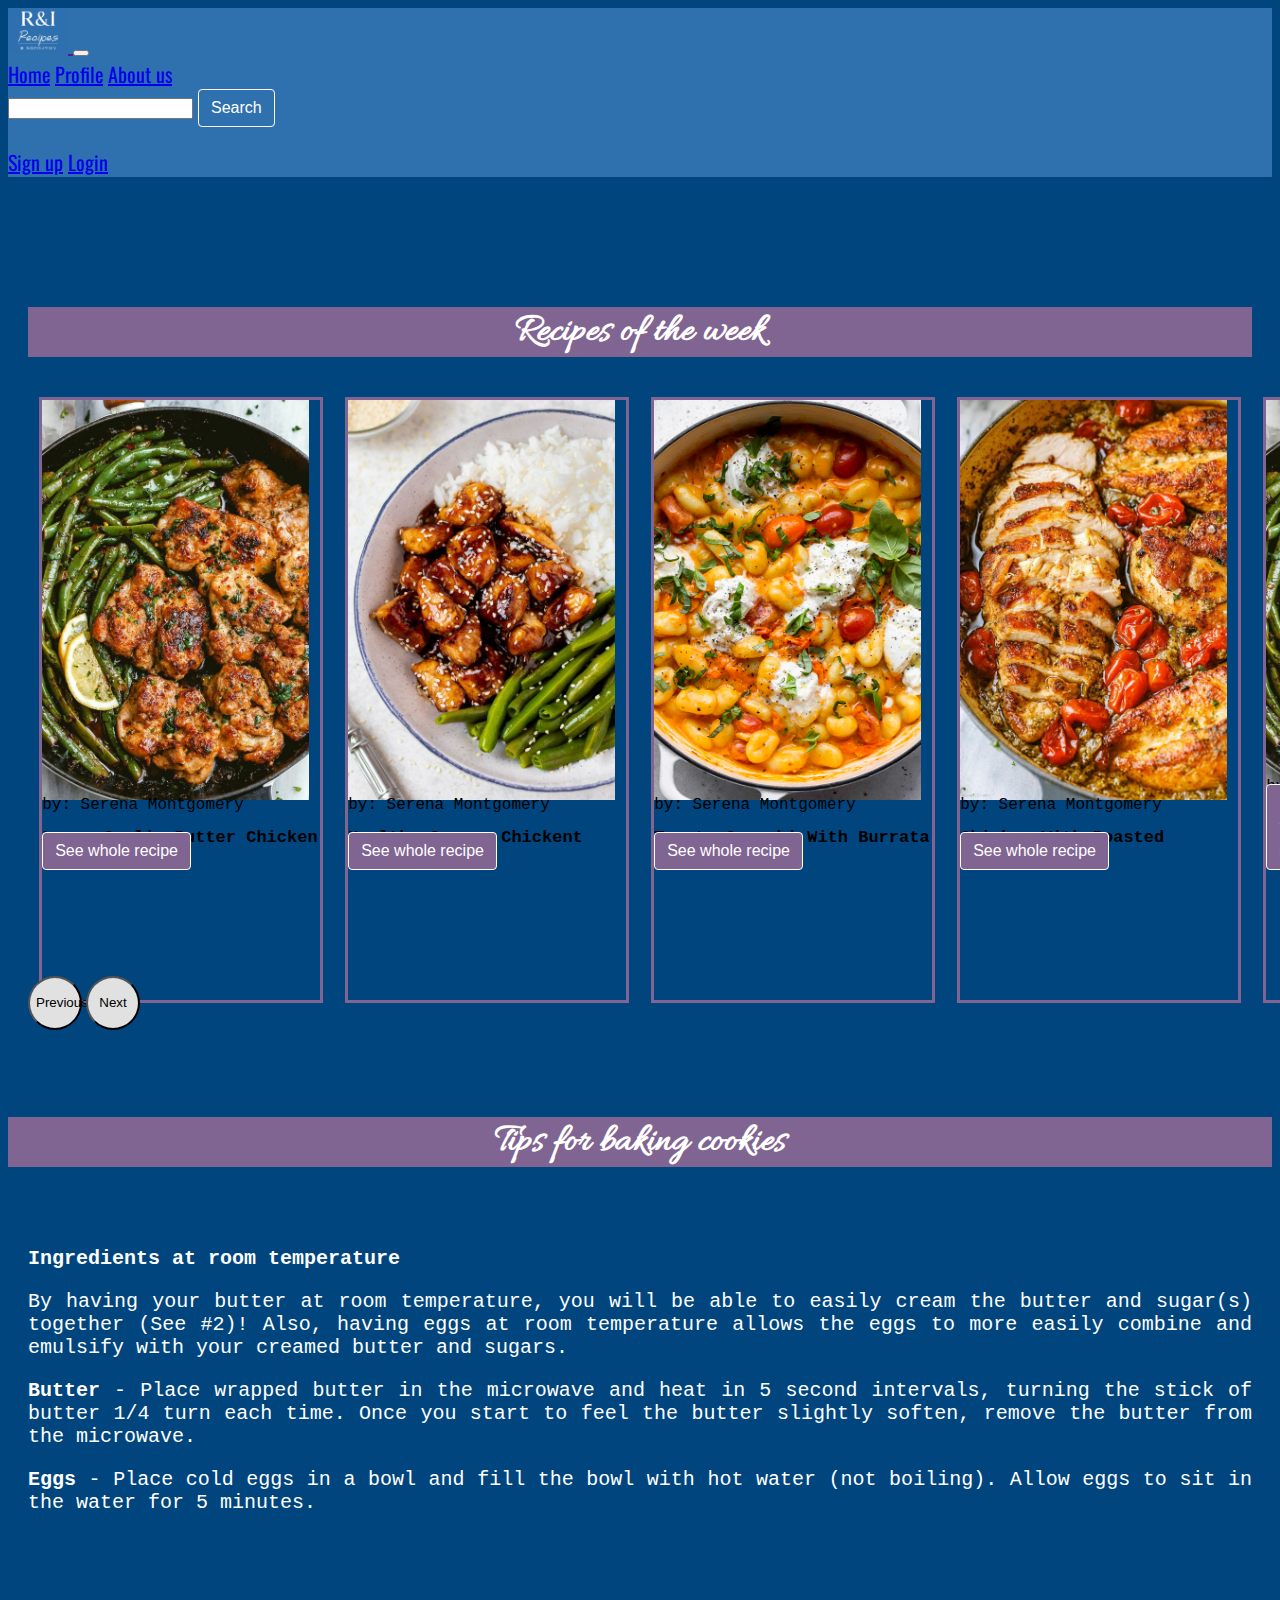
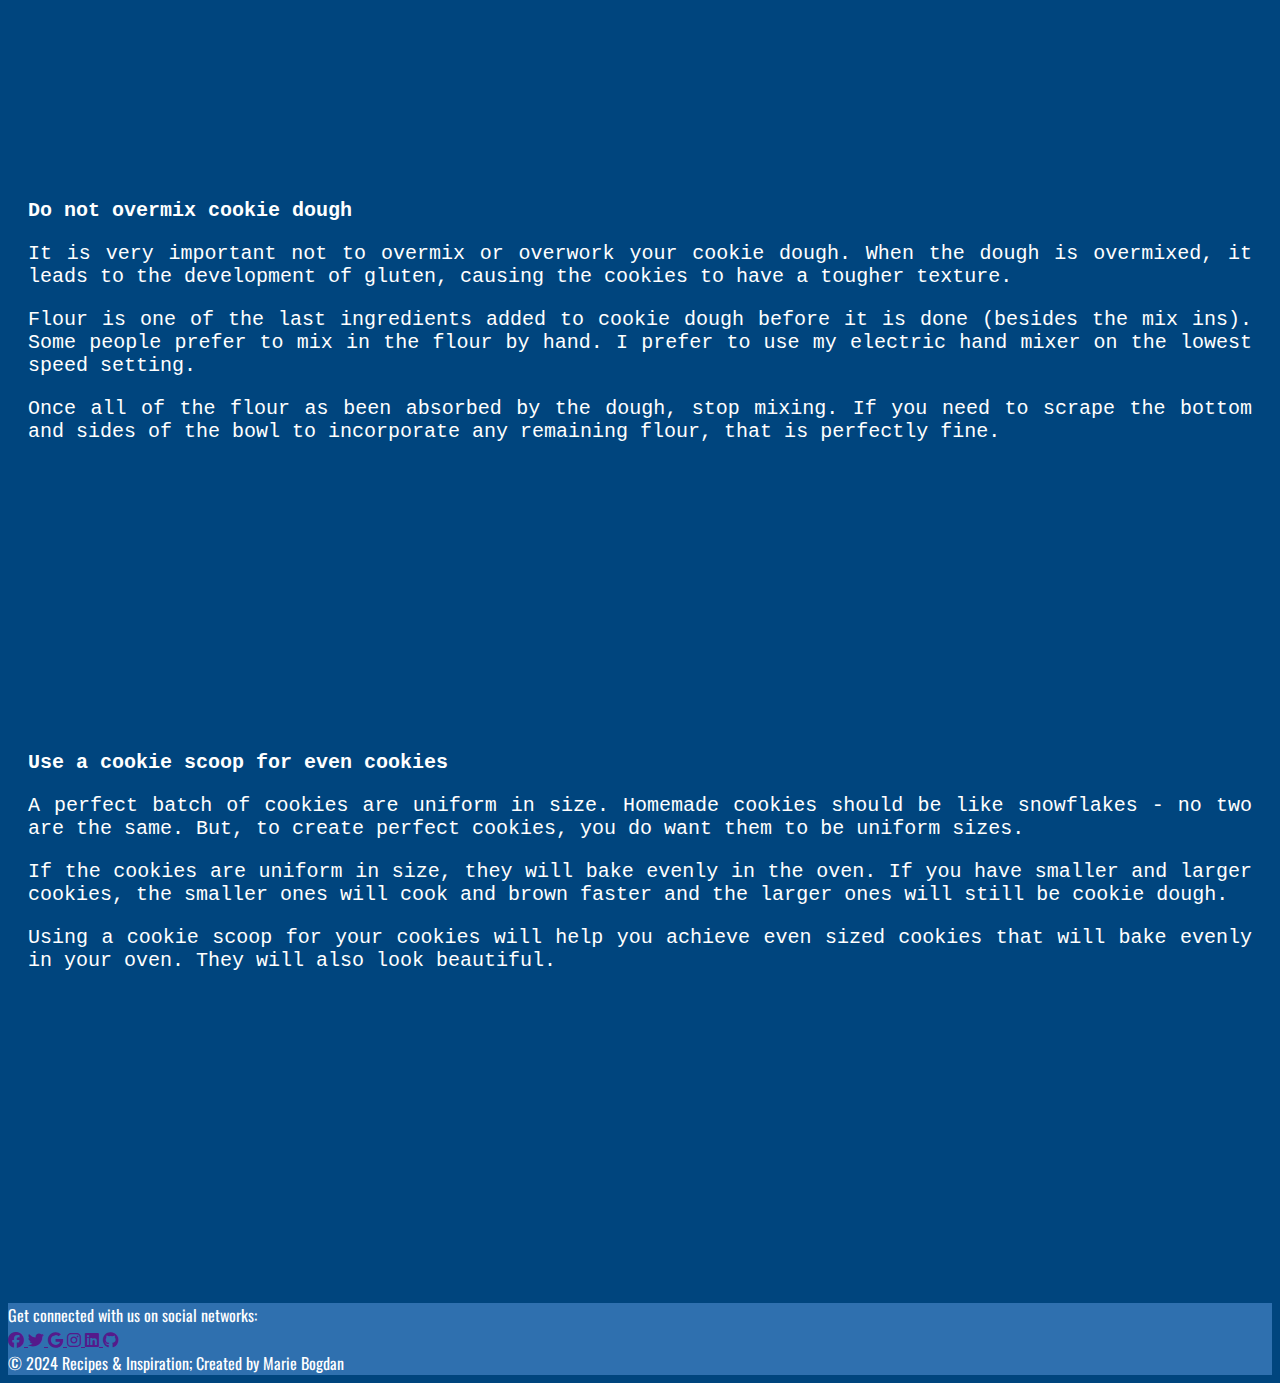
<file: index.html>
<!DOCTYPE html5>
<html lang="en">

<head>
    <meta charset="utf-8">
    <meta name="viewport" content="width=device-width, initial-scale=1">
    <title>Home</title>
    <link href="https://cdn.jsdelivr.net/npm/bootstrap@5.0.2/dist/css/bootstrap.min.css" rel="stylesheet"
        integrity="sha384-EVSTQN3/azprG1Anm3QDgpJLIm9Nao0Yz1ztcQTwFspd3yD65VohhpuuCOmLASjC" crossorigin="anonymous">
    <link href='https://fonts.googleapis.com/css?family=Oswald' rel='stylesheet'>
    <link href='https://fonts.googleapis.com/css?family=Allura' rel='stylesheet'>
    <link rel="stylesheet" href="https://cdnjs.cloudflare.com/ajax/libs/font-awesome/6.4.2/css/all.min.css" />
    
    <link rel="stylesheet" href="styles/index.css">
    
</head>

<body>
   
    <div class="m-4">
        <nav class="navbar fixed-top  navbar-expand-lg navbar-dark pt-0.7 pb-1" id="navbar">
            <div class="container-fluid">
                <a href="" class="navbar-brand">
                    <img src="images/logo2.jpg" alt="Avatar Logo" style="width:60px;" class="rounded-pill">
                </a>
                <button type="button" class="navbar-toggler" data-bs-toggle="collapse" data-bs-target="#navbarCollapse">
                    <span class="navbar-toggler-icon"></span>
                </button>
                <div class="collapse navbar-collapse justify-content-between" id="navbarCollapse">
                    <div class="navbar-nav">
                        <a href="index.html" class="nav-item nav-link active">Home</a>
                        <a href="profile.html" class="nav-item nav-link">Profile</a>
                        <a href="About.html" class="nav-item nav-link">About us</a>
                    </div>
                    <form class="d-flex">
                        <div class="input-group">
                            <input id="searchForm" class="form-control mr-sm-2" type="search" placeholder="" aria-label="Search">
                            <button class="btn btn-outline my-2 my-sm-0" type="submit">Search</button>
                            <ul id="searchHelper" style="display: none;"></ul>
                        </div>
                    </form>
                    <div class="navbar-nav">
                        <a href="register.html" class="nav-item nav-link">Sign up</a>
                        <a href="login.html" class="nav-item nav-link">Login</a>
                    </div>
                </div>
            </div>
        </nav>

        <div class="carousel-section">
            <h3 id="p1">Recipes of the week</h3>
           

            <div id="carouselControls" class="carousel">
                <div class="carousel-inner">
                    <div class="carousel-item active">
                        <div class="card">
                            <div class="img-wrapper"><img src="images/1.jpg" class="d-block w-100" alt="Recipe image"> </div>
                            <div class="card-body">
                                <h5 class="card-title">Lemon Garlic Butter Chicken</h5>
                                <p class="card-text">by: Serena Montgomery</p>
                                <button class="btn">See whole recipe</button>
                            </div>
                        </div>
                    </div>
                    <div class="carousel-item">
                        <div class="card">
                            <div class="img-wrapper"><img src="images/2.jpg" class="d-block w-100" alt="Recipe image"> </div>
                            <div class="card-body">
                                <h5 class="card-title">Healthy Sesame Chickent</h5>
                                <p class="card-text">by: Serena Montgomery</p>
                                <button class="btn">See whole recipe</button>
                            </div>
                        </div>
                    </div>
                    <div class="carousel-item">
                        <div class="card">
                            <div class="img-wrapper"><img src="images/3.jpg" class="d-block w-100" alt="Recipe image"> </div>
                            <div class="card-body">
                                <h5 class="card-title">Tomato gnocchi with burrata</h5>
                                <p class="card-text">by: Serena Montgomery</p>
                                <button class="btn">See whole recipe</button>
                            </div>
                        </div>
                    </div>
                    <div class="carousel-item">
                        <div class="card">
                            <div class="img-wrapper"><img src="images/4.jpg" class="d-block w-100" alt="Recipe image"> </div>
                            <div class="card-body">
                                <h5 class="card-title">Chicken with Roasted Tomatoes</h5>
                                <p class="card-text">by: Serena Montgomery</p>
                                <button class="btn">See whole recipe</button>
                            </div>
                        </div>
                    </div>
                    <div class="carousel-item">
                        <div class="card">
                            <div class="img-wrapper"><img src="images/1.jpg" class="d-block w-100" alt="Recipe image"> </div>
                            <div class="card-body">
                                <h5 class="card-title">Chicken with Roasted Tomatoes</h5>
                                <p class="card-text">by: Serena Montgomery</p>
                                <button class="btn">See whole recipe</button>
                            </div>
                        </div>
                    </div>
                    <div class="carousel-item">
                        <div class="card">
                            <div class="img-wrapper"><img src="images/2.jpg" class="d-block w-100" alt="Recipe image"> </div>
                            <div class="card-body">
                                <h5 class="card-title">Healthy Sesame Chicken</h5>
                                <p class="card-text">by: Serena Montgomery</p>
                                <button class="btn">See whole recipe</button>
                            </div>
                        </div>
                    </div>
                    <div class="carousel-item">
                        <div class="card">
                            <div class="img-wrapper"><img src="images/3.jpg" class="d-block w-100" alt="Recipe image"> </div>
                            <div class="card-body">
                                <h5 class="card-title">Tomato gnocchi with burrata</h5>
                                <p class="card-text">by: Serena Montgomery</p>
                                <button class="btn">See whole recipe</button>
                            </div>
                        </div>
                    </div>
                    <div class="carousel-item">
                        <div class="card">
                            <div class="img-wrapper"><img src="images/4.jpg" class="d-block w-100" alt="Recipe image"> </div>
                            <div class="card-body">
                                <h5 class="card-title">Chicken with Roasted Tomatoes</h5>
                                <p class="card-text">by: Serena Montgomery</p>
                                <button class="btn">See whole recipe</button>
                            </div>
                        </div>
                    </div>
                </div>
                <button class="carousel-control-prev" type="button" data-bs-target="#carouselControls"
                    data-bs-slide="prev">
                    <span class="carousel-control-prev-icon" aria-hidden="true"></span>
                    <span class="visually-hidden">Previous</span>
                </button>
                <button class="carousel-control-next" type="button" data-bs-target="#carouselControls"
                    data-bs-slide="next">
                    <span class="carousel-control-next-icon" aria-hidden="true"></span>
                    <span class="visually-hidden">Next</span>
                </button>
            </div>
        </div>

        <div class="tips-section">
            <h3>Tips for baking cookies</h3>
            <div class="row justify-content-center">
                <div class="col-md-6">
                    <div class="image-wrapper">
                        <img src="images/tip1.jpg" alt="Tip image">
                    </div>
                </div>

                <div class="col-md-6">
                    <div clas="text">
                        <p><strong>Ingredients at room temperature</strong></p>

                        <p> By having your butter at room temperature, you will be able to easily cream the butter and
                            sugar(s) together (See #2)! Also, having eggs at room temperature allows the eggs to more
                            easily
                            combine and emulsify with your creamed butter and sugars.
                        </p>
                        <p> <strong>Butter</strong> - Place wrapped butter in the microwave and heat in 5 second
                            intervals,
                            turning the stick
                            of butter 1/4 turn each time. Once you start to feel the butter slightly soften, remove the
                            butter from the microwave.
                        </p>
                        <p> <strong>Eggs</strong> - Place cold eggs in a bowl and fill the bowl with hot water (not
                            boiling). Allow eggs to
                            sit in the water for 5 minutes.
                        </p>
                    </div>
                </div>
            </div>

            <div class="row justify-content-center">
                <div class="col-md-6">
                    <div class="image-wrapper">
                        <img src="images/tip2.jpg" alt="Tip image">
                    </div>
                </div>

                <div class="col-md-6">
                    <div clas="text">
                        <p><strong>Do not overmix cookie dough</strong></p>
                        <p>It is very important not to overmix or overwork your cookie dough. When the dough is
                            overmixed,
                            it leads to the development of gluten, causing the cookies to have a tougher texture.</p>
                        <p>Flour is one of the last ingredients added to cookie dough before it is done (besides the mix
                            ins). Some people prefer to mix in the flour by hand. I prefer to use my electric hand mixer
                            on
                            the lowest speed setting.</p>
                        <p>Once all of the flour as been absorbed by the dough, stop mixing. If you need to scrape the
                            bottom and sides of the bowl to incorporate any remaining flour, that is perfectly fine.</p>
                    </div>

                </div>
            </div>

            <div class="row justify-content-center">
                <div class="col-md-6">
                    <div class="image-wrapper">
                        <img src="images/tip3.jpg" alt="Tip image">
                    </div>
                </div>

                <div class="col-md-6">
                    <div clas="text">
                        <p><strong>Use a cookie scoop for even cookies</strong></p>
                        <p>A perfect batch of cookies are uniform in size. Homemade cookies should be like snowflakes -
                            no two are the same. But, to create perfect cookies, you do want them to be uniform sizes.
                        </p>
                        <p>If the cookies are uniform in size, they will bake evenly in the oven. If you have smaller
                            and larger cookies, the smaller ones will cook and brown faster and the larger ones will
                            still be cookie dough.</p>
                        <p>Using a cookie scoop for your cookies will help you achieve even sized cookies that will bake
                            evenly in your oven. They will also look beautiful.</p>

                    </div>
                </div>
            </div>

        </div>
    </div>


    <footer>
        <section class="d-flex justify-content-center justify-content-lg-between p-3 border-bottom">

            <div class="me-5 d-none d-lg-block">
                <span>Get connected with us on social networks:</span>
            </div>

            <div>
                <a href="" class="me-4 text-reset">
                    <i class="fab fa-facebook"></i>
                </a>
                <a href="" class="me-4 text-reset">
                    <i class="fab fa-twitter"></i>
                </a>
                <a href="" class="me-4 text-reset">
                    <i class="fab fa-google"></i>
                </a>
                <a href="" class="me-4 text-reset">
                    <i class="fab fa-instagram"></i>
                </a>
                <a href="" class="me-4 text-reset">
                    <i class="fab fa-linkedin"></i>
                </a>
                <a href="" class="me-4 text-reset">
                    <i class="fab fa-github"></i>

                </a>
            </div>
        </section>
        <div class="text-center p-3">
            © 2024 Recipes & Inspiration; Created by Marie Bogdan
        </div>
    </footer>
    <script src="https://cdn.jsdelivr.net/npm/bootstrap@5.0.2/dist/js/bootstrap.bundle.min.js"
        integrity="sha384-MrcW6ZMFYlzcLA8Nl+NtUVF0sA7MsXsP1UyJoMp4YLEuNSfAP+JcXn/tWtIaxVXM"
        crossorigin="anonymous"></script>
    
    <script type="module" src="js/controller/CarouselController.js"></script>
    <script type="module" src="js/controller/NavBarController.js"></script>
    <script>
        window.onload = function() {
            window.NavBarController.init();
        }
    </script>
</body>

</html>
</file>
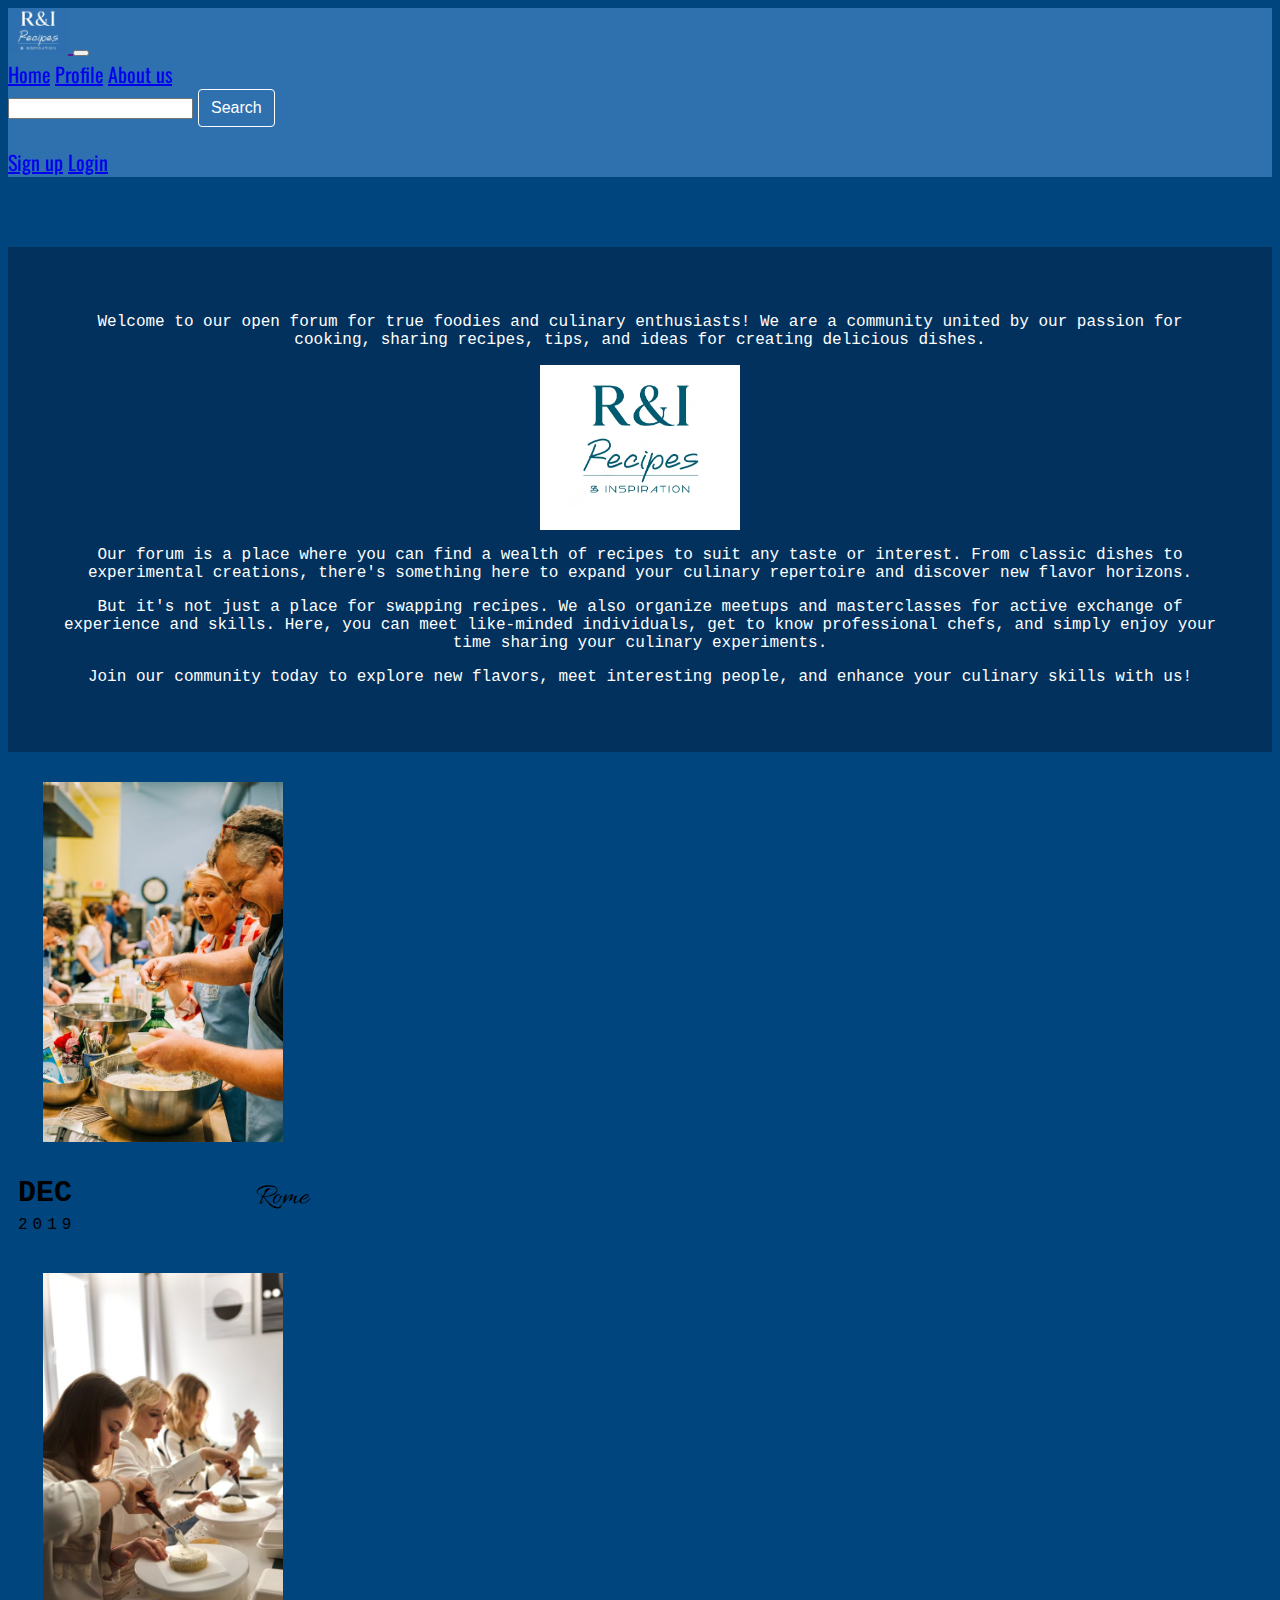
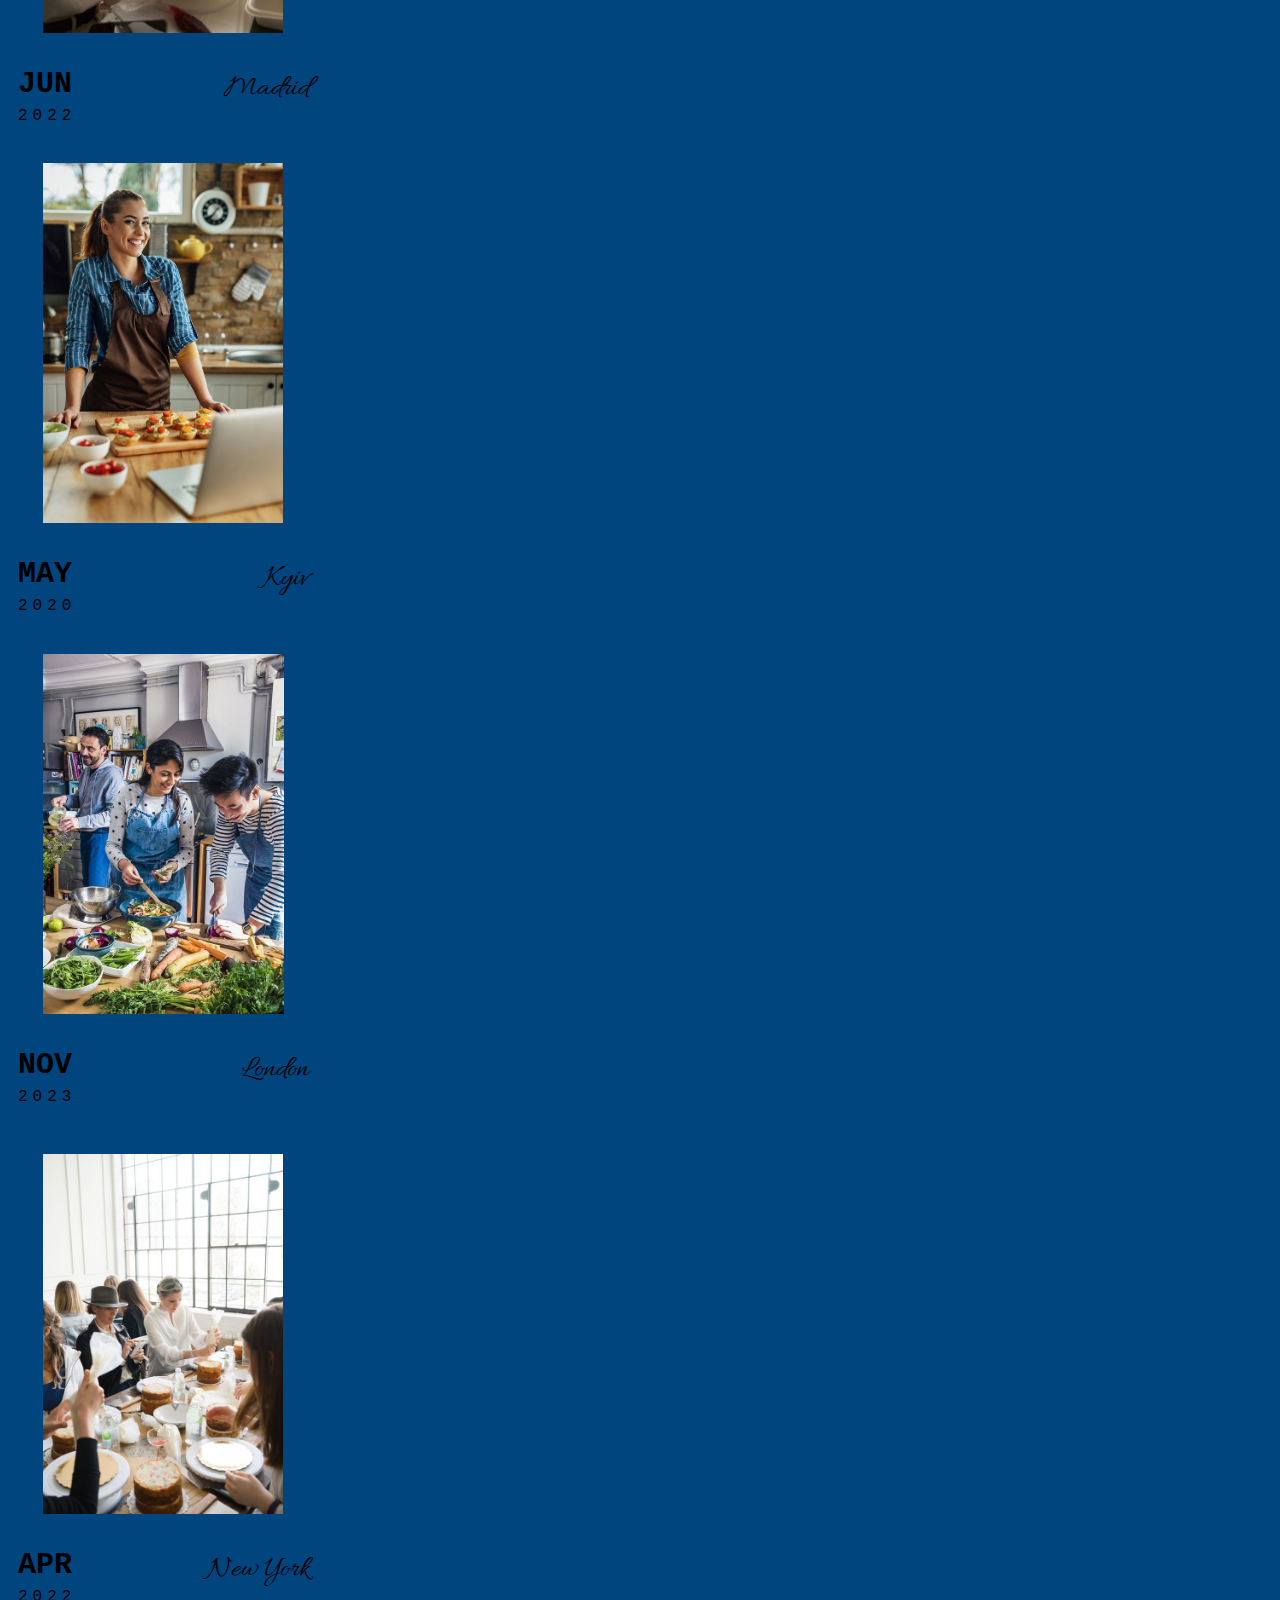
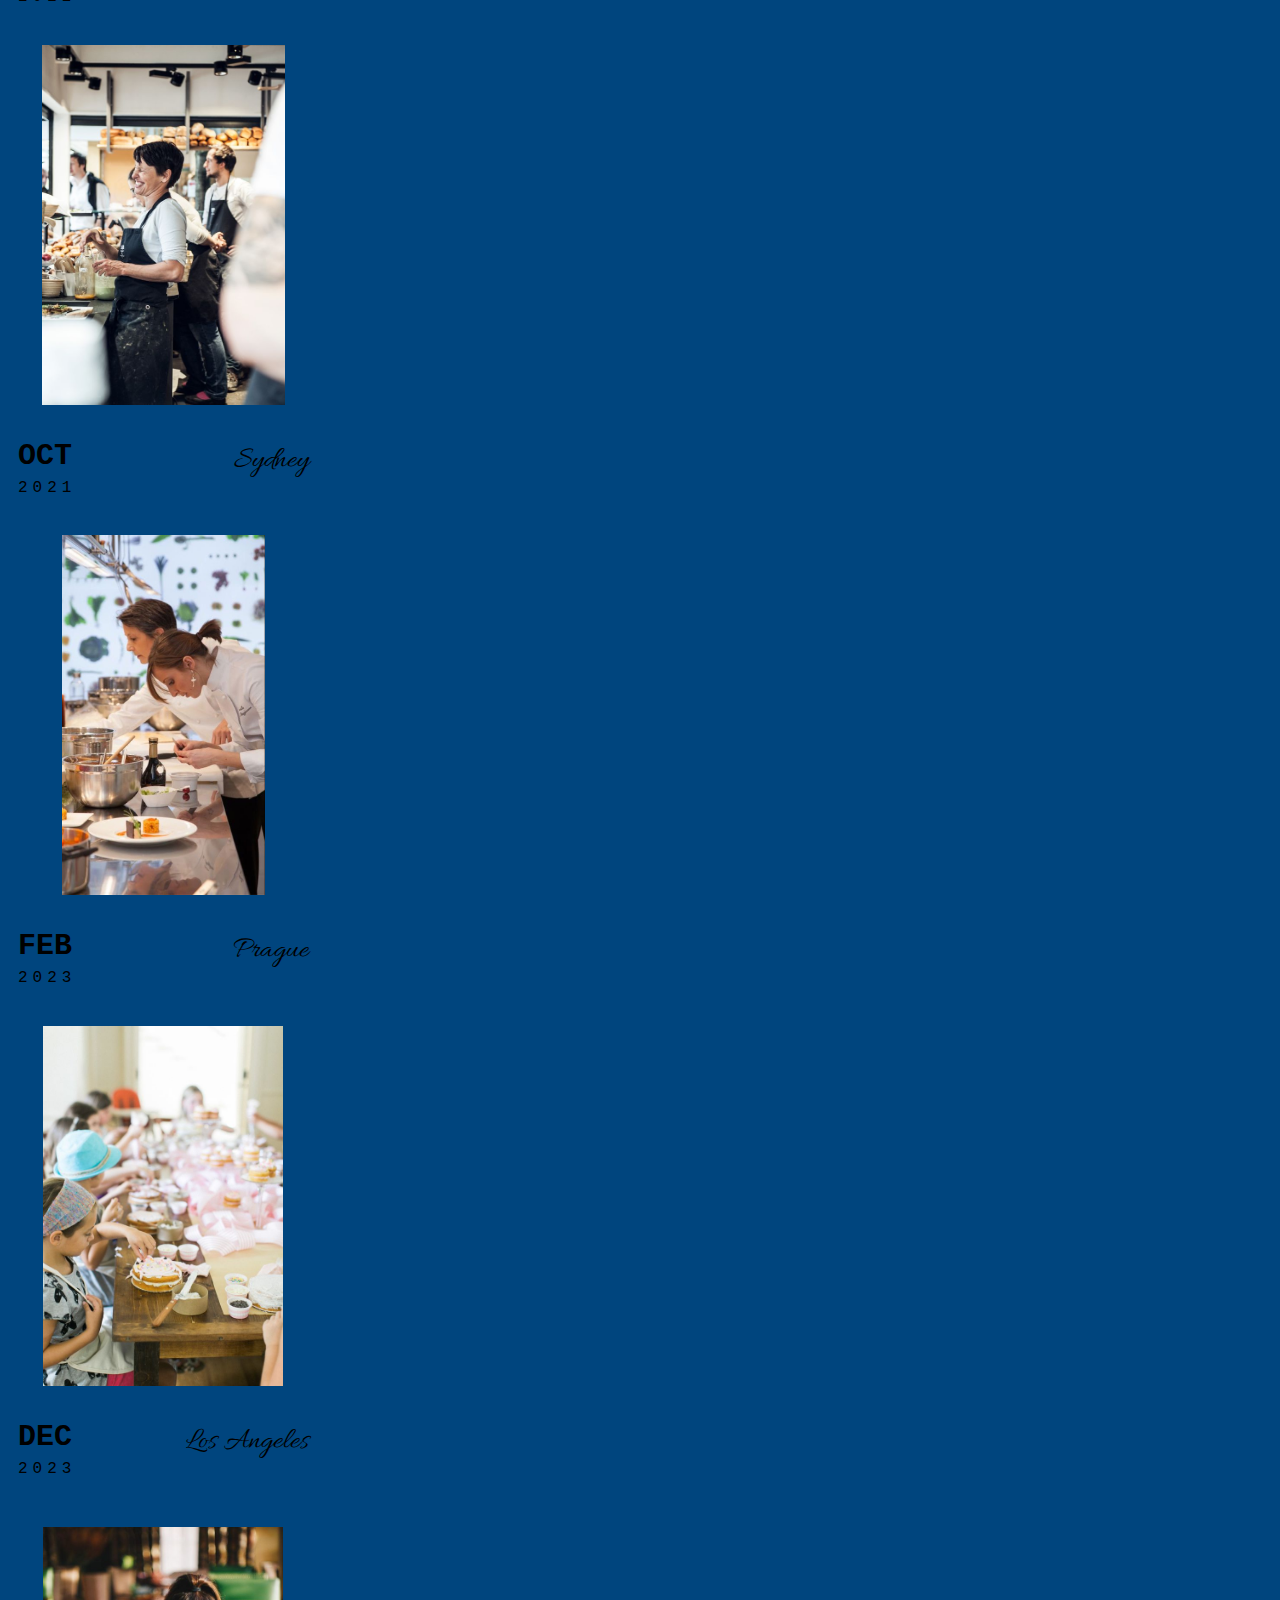
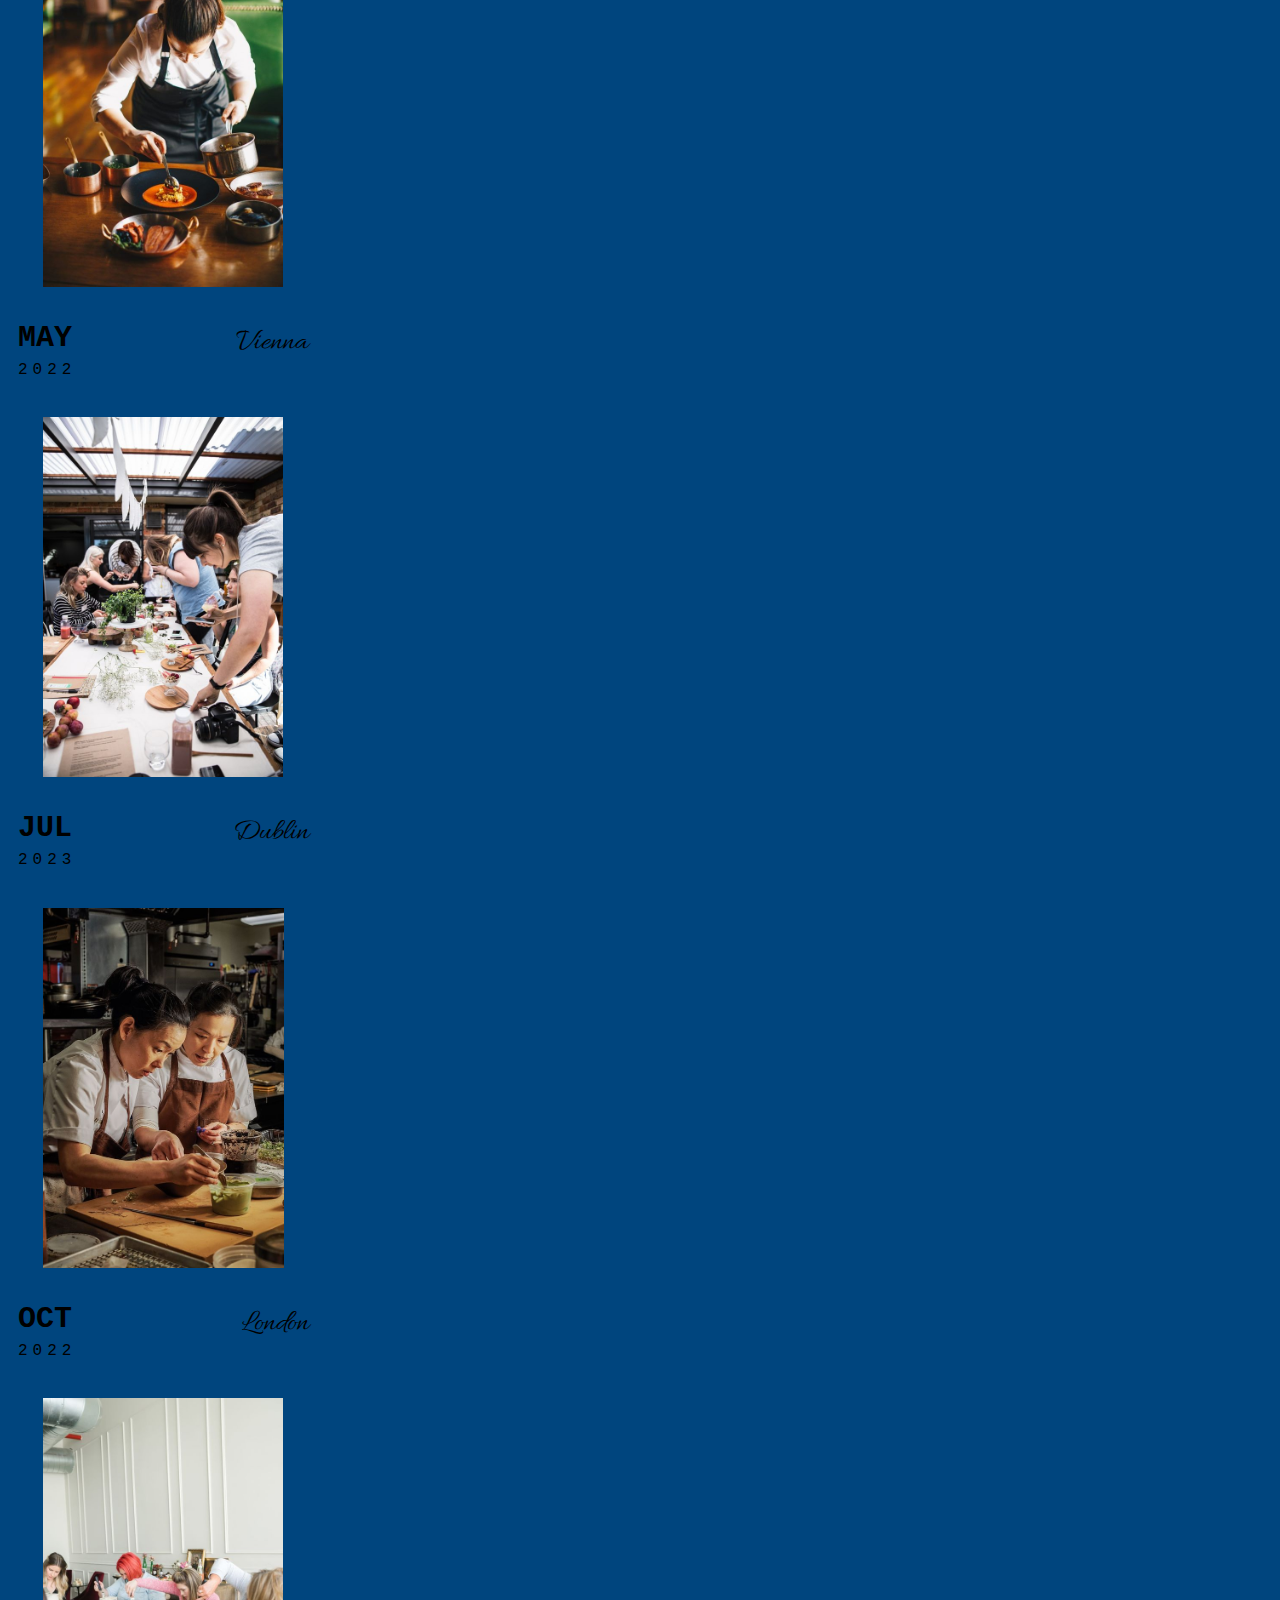
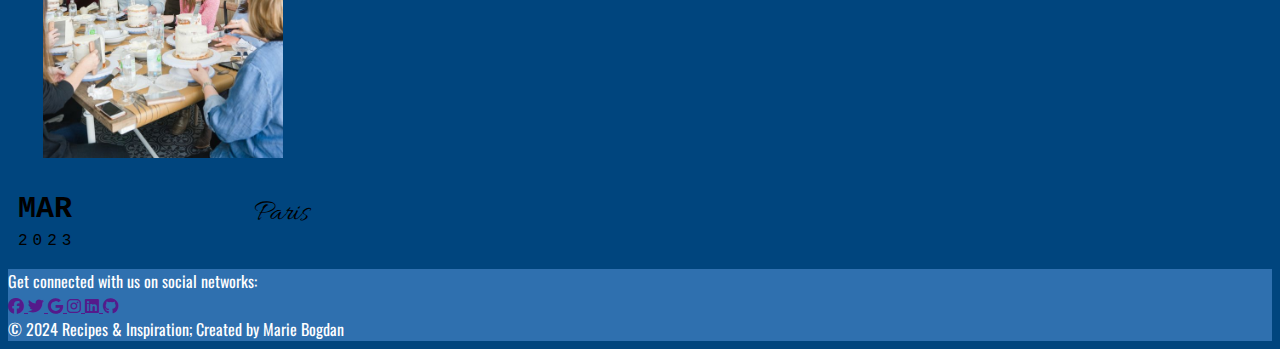
<file: About.html>
<!DOCTYPE html5>
<html  lang="en">
<head>
    <meta charset="utf-8">
    <meta name="viewport" content="width=device-width, initial-scale=1">
    <title>About us</title>
    <link href="https://cdn.jsdelivr.net/npm/bootstrap@5.0.2/dist/css/bootstrap.min.css" rel="stylesheet" 
    integrity="sha384-EVSTQN3/azprG1Anm3QDgpJLIm9Nao0Yz1ztcQTwFspd3yD65VohhpuuCOmLASjC" crossorigin="anonymous">
    <link href='https://fonts.googleapis.com/css?family=Allura' rel='stylesheet'>
    <link href='https://fonts.googleapis.com/css?family=Oswald' rel='stylesheet'>
    
    <link rel="stylesheet" href="https://cdnjs.cloudflare.com/ajax/libs/font-awesome/6.4.2/css/all.min.css"/>
    <link rel="stylesheet" href="styles/about.css">
</head>
<body>
    <div class="m-4">
        <nav class="navbar fixed-top  navbar-expand-lg navbar-dark pt-0.7 pb-1" id="navbar">
            <div class="container-fluid">
                <a href="" class="navbar-brand">
                    <img src="images/logo2.jpg" alt="Avatar Logo" style="width:60px;" class="rounded-pill"> 
                </a>
                <button type="button" class="navbar-toggler" data-bs-toggle="collapse" data-bs-target="#navbarCollapse">
                    <span class="navbar-toggler-icon"></span>
                </button>
                <div class="collapse navbar-collapse justify-content-between" id="navbarCollapse">
                    <div class="navbar-nav">
                        <a href="index.html" class="nav-item nav-link">Home</a>
                        <a href="profile.html" class="nav-item nav-link">Profile</a>
                        <a href="About.html" class="nav-item nav-link active">About us</a>
                    </div>
                    <form class="d-flex">
                        <div class="input-group">                    
                            <input class="form-control mr-sm-2" type="search" placeholder="" aria-label="Search">
                            <button class="btn btn-outline my-2 my-sm-0" type="submit">Search</button>
                        </div>
                    </form>
                    <div class="navbar-nav">
                        <a href="register.html" class="nav-item nav-link">Sign up</a>
                        <a href="login.html" class="nav-item nav-link">Login</a>
                    </div>
                </div>            
            </div>        
        </nav>
    </div>
    <div class="about-section">
        <p>Welcome to our open forum for true foodies and culinary enthusiasts! We are a community united by our passion for cooking, 
            sharing recipes, tips, and ideas for creating delicious dishes.</p>
        <img src="images/logo1.png" alt="Avatar Logo" style="width:200px;" class="rounded-pill"> 

        <p>Our forum is a place where you can find a wealth of recipes to suit any taste or interest. From classic dishes to 
            experimental creations, there's something here to expand your culinary repertoire and discover new flavor horizons.</p>
            
        <p>But it's not just a place for swapping recipes. We also organize meetups and masterclasses for active exchange of experience 
            and skills. Here, you can meet like-minded individuals, get to know professional chefs, and simply enjoy your time sharing 
            your culinary experiments.</p>
            
        <p>Join our community today to explore new flavors, meet interesting people, and enhance your culinary skills with us!</p>
    </div>
    <div class="container">
        <div class="row justify-content-center">
            <div class="card">
                <div class="img-wrapper"><img src="images/about1.jpg" class="d-block w-100" alt="Ivent image"> </div>
                <div class="card-body">
                    <div class="left">
                        <p class="a">Dec</p>
                        <p class="b">2019</p>
                    </div>                    
                    <p class="c">Rome</p>
                </div>
            </div>
            <div class="card">
                <div class="img-wrapper"><img src="images/about2.jpg" class="d-block w-100" alt="Ivent image"> </div>
                <div class="card-body">
                    <div class="left">
                        <p class="a">Jun</p>
                        <p class="b">2022</p>
                    </div>                    
                    <p class="c">Madrid</p>
                </div>
            </div>
            <div class="card">
                <div class="img-wrapper"><img src="images/about3.jpg" class="d-block w-100" alt="Ivent image"> </div>
                <div class="card-body">
                    <div class="left">
                        <p class="a">May</p>
                        <p class="b">2020</p>
                    </div>                    
                    <p class="c">Kyiv</p>
                </div>
            </div>   
            <div class="card">
                <div class="img-wrapper"><img src="images/about4.jpg" class="d-block w-100" alt="Ivent image"> </div>
                <div class="card-body">
                    <div class="left">
                        <p class="a">Nov</p>
                        <p class="b">2023</p>
                    </div>                    
                    <p class="c">London</p>
                </div>
            </div>            
        </div>
        <div class="row justify-content-center">
            <div class="card">
                <div class="img-wrapper"><img src="images/about5.jpg" class="d-block w-100" alt="Ivent image"> </div>
                <div class="card-body">
                    <div class="left">
                        <p class="a">Apr</p>
                        <p class="b">2022</p>
                    </div>                    
                    <p class="c">New York</p>
                </div>
            </div>
            <div class="card">
                <div class="img-wrapper"><img src="images/about6.jpg" class="d-block w-100" alt="Ivent image"> </div>
                <div class="card-body">
                    <div class="left">
                        <p class="a">Oct</p>
                        <p class="b">2021</p>
                    </div>                    
                    <p class="c">Sydney</p>
                </div>
            </div>
            <div class="card">
                <div class="img-wrapper"><img src="images/about7.jpg" class="d-block w-100" alt="Ivent image"> </div>
                <div class="card-body">
                    <div class="left">
                        <p class="a">Feb</p>
                        <p class="b">2023</p>
                    </div>                    
                    <p class="c">Prague</p>
                </div>
            </div>   
            <div class="card">
                <div class="img-wrapper"><img src="images/about8.jpg" class="d-block w-100" alt="Ivent image"> </div>
                <div class="card-body">
                    <div class="left">
                        <p class="a">Dec</p>
                        <p class="b">2023</p>
                    </div>                    
                    <p class="c">Los Angeles</p>
                </div>
            </div>          
        </div>
        <div class="row justify-content-center">
            <div class="card">
                <div class="img-wrapper"><img src="images/about9.jpg" class="d-block w-100" alt="Ivent image"> </div>
                <div class="card-body">
                    <div class="left">
                        <p class="a">May</p>
                        <p class="b">2022</p>
                    </div>                    
                    <p class="c">Vienna</p>
                </div>
            </div>
            <div class="card">
                <div class="img-wrapper"><img src="images/about10.jpg" class="d-block w-100" alt="Ivent image"> </div>
                <div class="card-body">
                    <div class="left">
                        <p class="a">Jul</p>
                        <p class="b">2023</p>
                    </div>                    
                    <p class="c">Dublin</p>
                </div>
            </div>
            <div class="card">
                <div class="img-wrapper"><img src="images/about11.jpg" class="d-block w-100" alt="Ivent image"> </div>
                <div class="card-body">
                    <div class="left">
                        <p class="a">Oct</p>
                        <p class="b">2022</p>
                    </div>                    
                    <p class="c">London</p>
                </div>
            </div>  
            <div class="card">
                <div class="img-wrapper"><img src="images/about12.jpg" class="d-block w-100" alt="Ivent image"> </div>
                <div class="card-body">
                    <div class="left">
                        <p class="a">Mar</p>
                        <p class="b">2023</p>
                    </div>                    
                    <p class="c">Paris</p>
                </div>
            </div>           
        </div>
    </div>
    <footer>
        <section class="d-flex justify-content-center justify-content-lg-between p-3 border-bottom">

            <div class="me-5 d-none d-lg-block">
              <span>Get connected with us on social networks:</span>
            </div>

            <div>
              <a href="" class="me-4 text-reset">
                <i class="fab fa-facebook"></i>
              </a>
              <a href="" class="me-4 text-reset">
                <i class="fab fa-twitter"></i>
              </a>
              <a href="" class="me-4 text-reset">
                <i class="fab fa-google"></i>
              </a>
              <a href="" class="me-4 text-reset">
                <i class="fab fa-instagram"></i>
              </a>
              <a href="" class="me-4 text-reset">
                <i class="fab fa-linkedin"></i>
              </a>
              <a href="" class="me-4 text-reset">
                <i class="fab fa-github"></i>
                
              </a>
            </div>
          </section>
        <div class="text-center p-3">
          © 2024 Recipes & Inspiration; Created by Marie Bogdan
        </div>
    </footer>
    <script src="https://cdn.jsdelivr.net/npm/bootstrap@5.0.2/dist/js/bootstrap.bundle.min.js" 
    integrity="sha384-MrcW6ZMFYlzcLA8Nl+NtUVF0sA7MsXsP1UyJoMp4YLEuNSfAP+JcXn/tWtIaxVXM" 
    crossorigin="anonymous"></script>

    <script type="module" src="js/controller/NavBarController.js"></script>
    <script>
        window.onload = function() {
            window.NavBarController.init();
        }
    </script>
</body>
</html>
</file>
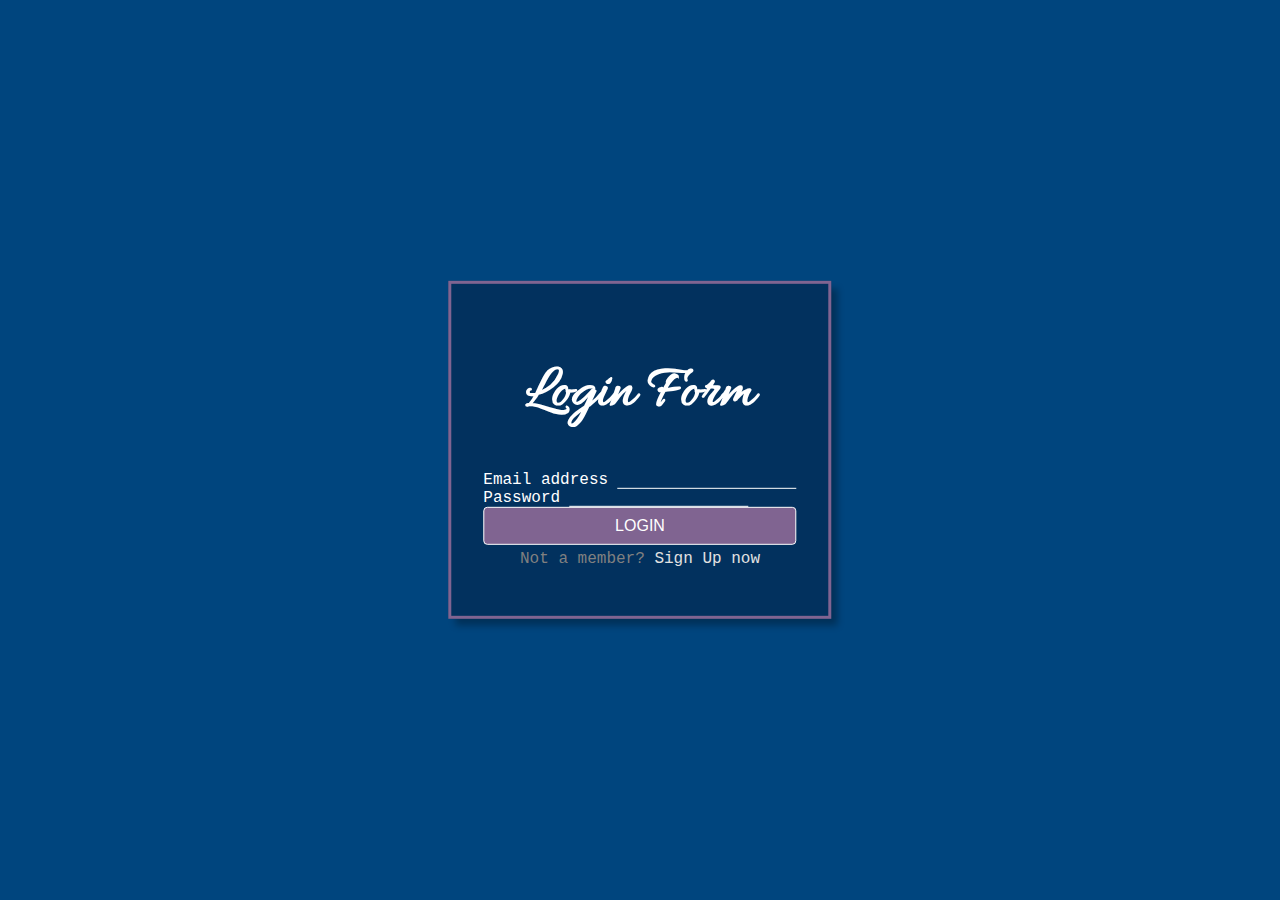
<file: login.html>
<!DOCTYPE html>
<html lang="en">
<head>
    <meta charset="utf-8">
    <meta name="viewport" content="width=device-width, initial-scale=1">
    <title>Login Form</title>
    <link href="https://cdn.jsdelivr.net/npm/bootstrap@5.0.2/dist/css/bootstrap.min.css" rel="stylesheet" integrity="sha384-EVSTQN3/azprG1Anm3QDgpJLIm9Nao0Yz1ztcQTwFspd3yD65VohhpuuCOmLASjC" crossorigin="anonymous">
    <script src="https://cdn.jsdelivr.net/npm/bootstrap@5.0.2/dist/js/bootstrap.bundle.min.js" integrity="sha384-MrcW6ZMFYlzcLA8Nl+NtUVF0sA7MsXsP1UyJoMp4YLEuNSfAP+JcXn/tWtIaxVXM" crossorigin="anonymous"></script>
    <link href='https://fonts.googleapis.com/css?family=Allura' rel='stylesheet'>

    <link rel="stylesheet" href="styles/login style.css">
</head>

<body>
  <div class="my-form">
    <h1>Login Form</h1>
    <form id="myForm">
        <div class="mb-3" id="email_div">
            <label class="form-label">Email address</label>
            <input class="form-control" name="Email" id="inputEmail">
            <div id="email_error"></div>
          </div>
        <div class="mb-3" id="password_div">
            <label class="form-label">Password</label>
            <input class="form-control" name="Password" id="inputPassword">
            <div id="password_error"></div>
          </div>
        <button type="submit" class="btn btn-light mt-3">LOGIN</button>
        <p>Not a member? <a href="register.html">Sign Up now</a></p>
    </form>
  </div>

  <script src="./js/controller/LoginController.js" type="module"></script>

</body>
</html>
</file>
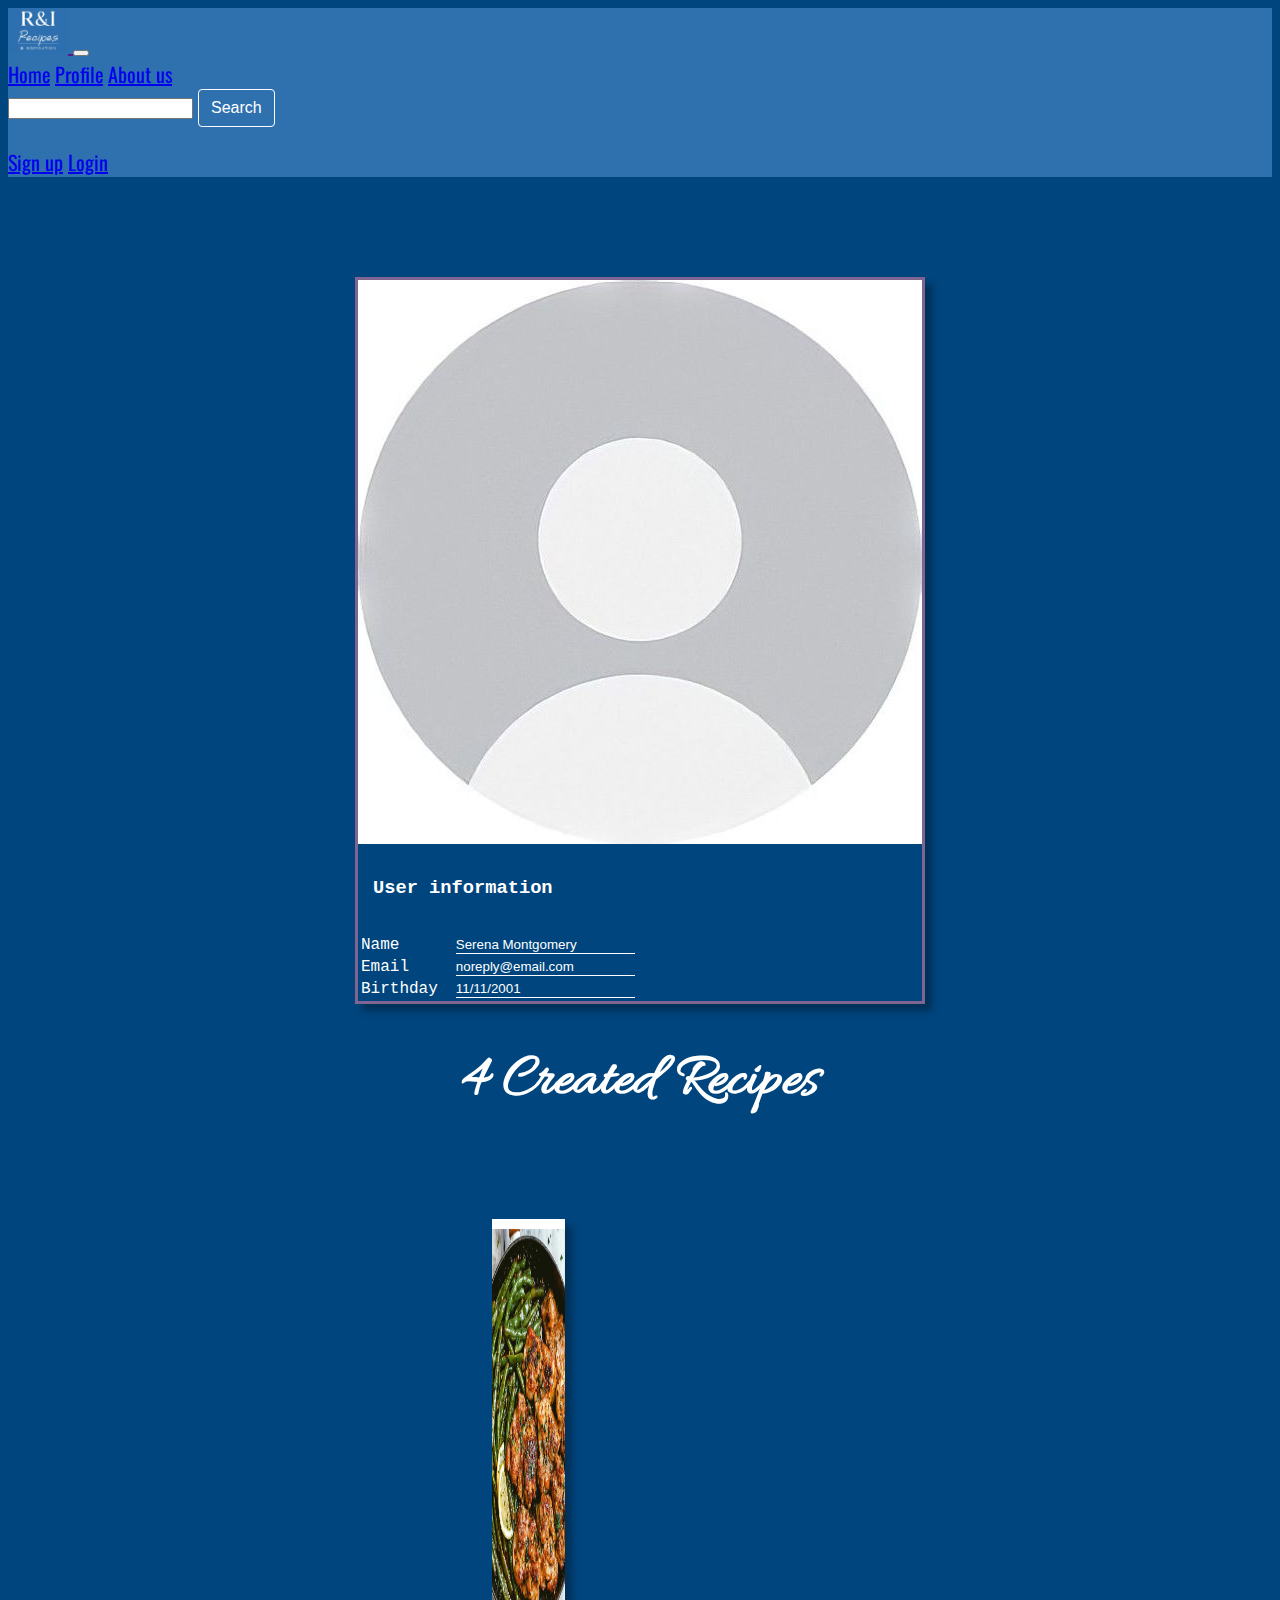
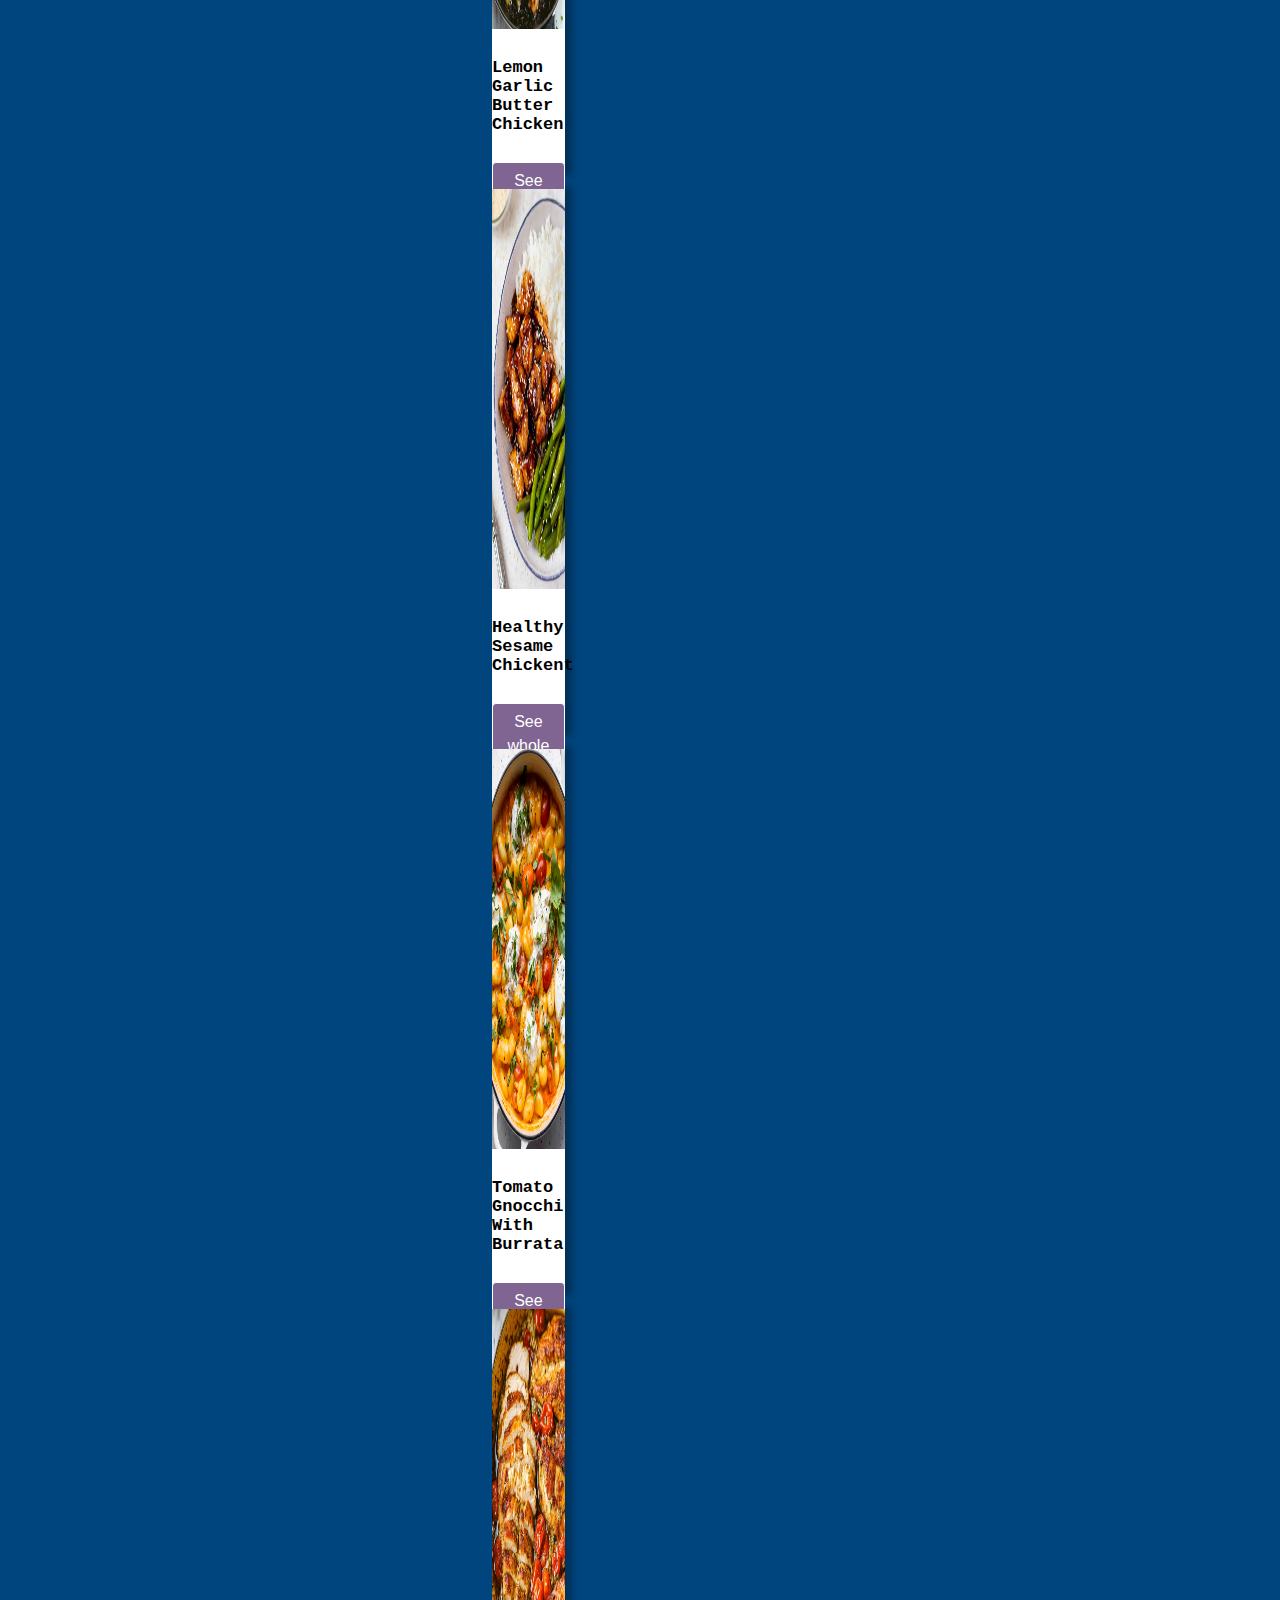
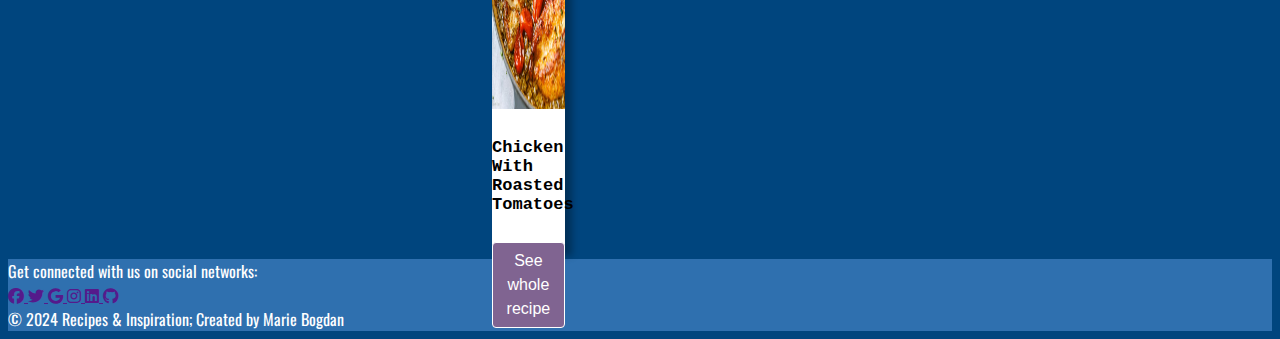
<file: profile.html>
<!DOCTYPE html5>
<html lang="en">

<head>
    <meta charset="UTF-8">
    <title>Profile</title>
    <link href="https://cdn.jsdelivr.net/npm/bootstrap@5.0.2/dist/css/bootstrap.min.css" rel="stylesheet"
        integrity="sha384-EVSTQN3/azprG1Anm3QDgpJLIm9Nao0Yz1ztcQTwFspd3yD65VohhpuuCOmLASjC" crossorigin="anonymous">
  
    <link href='https://fonts.googleapis.com/css?family=Oswald' rel='stylesheet'>
    <link href='https://fonts.googleapis.com/css?family=Allura' rel='stylesheet'>
    <link rel="stylesheet" href="https://cdnjs.cloudflare.com/ajax/libs/font-awesome/6.4.2/css/all.min.css" />
    
    <link rel="stylesheet" href="styles/profile.css">
</head>

<body>

    <div class="m-4">
        <nav class="navbar fixed-top  navbar-expand-lg navbar-dark pt-0.7 pb-1"  id="navbar">
            <div class="container-fluid">
                <a href="" class="navbar-brand">
                    <img src="images/logo2.jpg" alt="Avatar Logo" style="width:60px;" class="rounded-pill">
                </a>
                <button type="button" class="navbar-toggler" data-bs-toggle="collapse" data-bs-target="#navbarCollapse">
                    <span class="navbar-toggler-icon"></span>
                </button>
                <div class="collapse navbar-collapse justify-content-between" id="navbarCollapse">
                    <div class="navbar-nav">
                        <a href="index.html" class="nav-item nav-link">Home</a>
                        <a href="profile.html" class="nav-item nav-link active">Profile</a>
                        <a href="About.html" class="nav-item nav-link">About us</a>
                    </div>
                    <form class="d-flex">
                        <div class="input-group">
                            <input class="form-control mr-sm-2" type="search" placeholder="" aria-label="Search">
                            <button class="btn btn-outline my-2 my-sm-0" type="submit">Search</button>
                        </div>
                    </form>
                    <div class="navbar-nav">
                        <a href="register.html" class="nav-item nav-link">Sign up</a>
                        <a href="login.html" class="nav-item nav-link">Login</a>
                    </div>
                </div>
            </div>
        </nav>

        <div class="container">
            <div class="content">
                <div class="row">
                    <div class="col-md-4">
                        <img src="images/profile.jpg" style="width: 100%;">
                    </div>
                    <div class="col-md-1"></div>
                    <div class="col-md-6">
                        <h3>User information</h3>
                        <table class="table-information">
                            <tbody>
                                <tr>
                                    <td>
                                        <p>Name</p>
                                    </td>
                                    <td>
                                        <div class="input-group">
                                            <input type="text" class="form-control" placeholder="Name" aria-label="Name"
                                                aria-describedby="basic-addon1" id="validationCustom01" value="Serena Montgomery"
                                                required>
                                        </div>
                                    </td>
                                </tr>
                                <tr>
                                    <td>
                                        <p>Email</p>
                                    </td>
                                    <td>
                                        <div class="input-group mb-3">
                                            <input type="text" class="form-control" placeholder="Name" aria-label="Name"
                                                aria-describedby="basic-addon1" id="validationCustom01"
                                                value="noreply@email.com" required>
                                        </div>
                                    </td>
                                </tr>
                                <tr>
                                    <td>
                                        <p>Birthday </p>
                                    </td>
                                    <td>
                                        <div class="input-group mb-3">
                                            <input type="text" class="form-control" placeholder="mm/dd/yyyy"
                                                aria-label="Birthday" id="validationCustom01" value="11/11/2001"
                                                required>
                                        </div>
                                    </td>
                                </tr>

                            </tbody>
                        </table>
                    </div>
                </div>
            </div>
        </div>
        <h1>4 Created Recipes</h1>
        <div class="recipes-container">
            <div class="recipes-content">
                <div class="row justify-content-center">
                    <div class="recipe-card">
                        <div class="img-wrapper"><img src="images/1.jpg" class="d-block w-100" alt="Recipe image"> </div>
                        <div class="card-body">
                            <h5 class="card-title">Lemon Garlic Butter Chicken</h5>
                            <button class="btn">See whole recipe</button>
                        </div>
                    </div>
                    <div class="recipe-card">
                        <div class="img-wrapper"><img src="images/2.jpg" class="d-block w-100" alt="Recipe image"> </div>
                        <div class="card-body">
                            <h5 class="card-title">Healthy Sesame Chickent</h5>
                            <button class="btn">See whole recipe</button>
                        </div>
                    </div>
                    <div class="recipe-card">
                        <div class="img-wrapper"><img src="images/3.jpg" class="d-block w-100" alt="Recipe image"> </div>
                        <div class="card-body">
                            <h5 class="card-title">Tomato gnocchi with burrata</h5>
                            <button class="btn">See whole recipe</button>
                        </div>
                    </div>
                    <div class="recipe-card">
                        <div class="img-wrapper"><img src="images/4.jpg" class="d-block w-100" alt="Recipe image"> </div>
                        <div class="card-body">
                            <h5 class="card-title">Chicken with Roasted Tomatoes</h5>
                            <button class="btn">See whole recipe</button>
                        </div>
                    </div>
                </div>
            </div>
        </div>
    </div>
    <footer>
        <section class="d-flex justify-content-center justify-content-lg-between p-3 border-bottom">

            <div class="me-5 d-none d-lg-block">
                <span>Get connected with us on social networks:</span>
            </div>

            <div>
                <a href="" class="me-4 text-reset">
                    <i class="fab fa-facebook"></i>
                </a>
                <a href="" class="me-4 text-reset">
                    <i class="fab fa-twitter"></i>
                </a>
                <a href="" class="me-4 text-reset">
                    <i class="fab fa-google"></i>
                </a>
                <a href="" class="me-4 text-reset">
                    <i class="fab fa-instagram"></i>
                </a>
                <a href="" class="me-4 text-reset">
                    <i class="fab fa-linkedin"></i>
                </a>
                <a href="" class="me-4 text-reset">
                    <i class="fab fa-github"></i>

                </a>
            </div>
        </section>
        <div class="text-center p-3">
            © 2024 Recipes & Inspiration; Created by Marie Bogdan
        </div>
    </footer>
    <script src="https://cdn.jsdelivr.net/npm/bootstrap@5.0.2/dist/js/bootstrap.bundle.min.js"
        integrity="sha384-MrcW6ZMFYlzcLA8Nl+NtUVF0sA7MsXsP1UyJoMp4YLEuNSfAP+JcXn/tWtIaxVXM"
        crossorigin="anonymous"></script>
    <script type="module" src="js/controller/NavBarController.js"></script>
    <script>
        window.onload = function() {
            window.NavBarController.init();
        }
    </script>
</body>

</html>
</file>
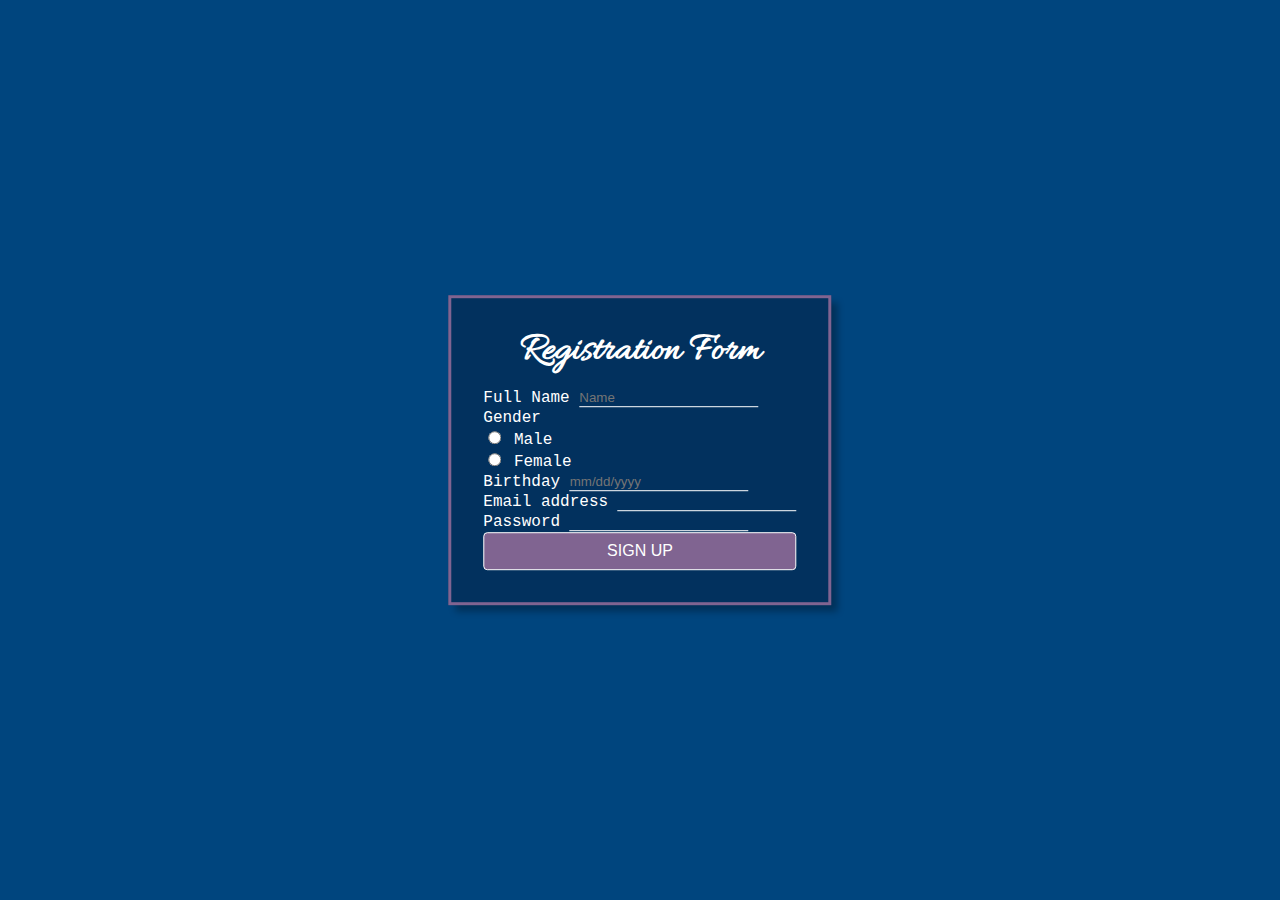
<file: register.html>
<!DOCTYPE html5>
<html lang="en">
<head>
    <meta charset="utf-8">
    <meta name="viewport" content="width=device-width, initial-scale=1">
    <title>Registrtation Form</title>
    <link href="https://cdn.jsdelivr.net/npm/bootstrap@5.0.2/dist/css/bootstrap.min.css" rel="stylesheet" integrity="sha384-EVSTQN3/azprG1Anm3QDgpJLIm9Nao0Yz1ztcQTwFspd3yD65VohhpuuCOmLASjC" crossorigin="anonymous">
    <script src="https://cdn.jsdelivr.net/npm/bootstrap@5.0.2/dist/js/bootstrap.bundle.min.js" integrity="sha384-MrcW6ZMFYlzcLA8Nl+NtUVF0sA7MsXsP1UyJoMp4YLEuNSfAP+JcXn/tWtIaxVXM" crossorigin="anonymous"></script>
    
    <link href='https://fonts.googleapis.com/css?family=Allura' rel='stylesheet'>
    <link rel="stylesheet" href="styles/registrtation style.css">
</head>

<body>
  <div class="my-form">
    <h1>Registration Form</h1>
    <form name="myForm">
        <div class="mb-3" id="username_div">
          <label class="form-label">Full Name</label>
          <input class="form-control" name="Name" id="Name" placeholder="Name">
          <div id="name_error"></div>
        </div>
        <div class="mb-3">
          <label class="form-label">Gender</label>
          <div class="col-sm-10">
            <div class="form-check form-check-inline">
              <input class="form-check-input" type="radio" name="inlineRadioOptions" id="inlineRadio1" value="option1">
              <label class="form-check-label" for="inlineRadio1">Male</label>
            </div>
            <div class="form-check form-check-inline">
              <input class="form-check-input" type="radio" name="inlineRadioOptions" id="inlineRadio2" value="option2">
              <label class="form-check-label" for="inlineRadio2">Female</label>
            </div>
          </div>
        </div>
        <div class="mb-3" id="birthday_div">
          <label class="form-label">Birthday</label>
          <input class="form-control" name="Birthday" id="inputDate"  placeholder="mm/dd/yyyy">
          <div id="birthday_error"></div>
        </div>
        <div class="mb-3" id="email_div">
            <label class="form-label">Email address</label>
            <input class="form-control" name="Email" id="inputEmail">
            <div id="email_error"></div>
          </div>
        <div class="mb-3" id="password_div">
            <label class="form-label">Password</label>
            <input class="form-control" name="Password" id="inputPassword">
            <div id="password_error"></div>
          </div>
        <button type="submit" class="btn btn-light mt-3">SIGN UP</button>
        
    </form>
</div>

<script src="./js/controller/ControllerSignUp.js"  type="module" ></script>

</body>
</html>
</file>
<file: styles/index.css>
body {
    background-color: #00457E;

}

/* 
    NAVBAR
*/
.navbar {
    background-color: #2F70AF;
    font-family: 'Oswald';
    font-size: 20px;

}

/* 
    search button
*/

.input-group button {

    cursor: pointer;
    outline: 0;
    display: inline-block;
    font-weight: 400;
    line-height: 1.5;
    text-align: center;
    background-color: transparent;
    border: 1px solid transparent;
    padding: 6px 12px;
    font-size: 1rem;
    border-radius: .25rem;
    transition: color .15s ease-in-out, background-color .15s ease-in-out, border-color .15s ease-in-out, box-shadow .15s ease-in-out;
    color: #ffffff;
    border-color: #ffffff;

    :hover {
        color: #fff;
        background-color: #0d6efd;
        border-color: #0d6efd;
    }

}

/* 
    search button
*/
/* 
    NAVBAR
*/


/* 
    BEST RECIPES
*/
/* 
    carousel
*/

.carousel-section {
    margin-top: 70px;
    padding: 20px;


}

.carousel-control-prev,
.carousel-control-next {
    width: 6vh;
    height: 6vh;
    background-color: #e1e1e1;
    border-radius: 50%;
    top: 50%;
    transform: translateY(-50%);

}

 h3 {
    color: white;
    text-align: center;
    font-family: 'Allura';
    font-size: 40px;
    background-color: #806491;
}

@media (min-width:1200px) {

    .image-wrapper {
        height: 100%;
        width: auto;
        position: absolute;
        top: 50%;
        left: 50%;
    
        transform: translate(-50%, -50%);
    }
    .carousel-item {
        display: block;
        margin-right: 0;
        flex: 0 0 25%;

    }

    .carousel-inner {
        display: flex;
        margin-top: 20px;
    }
    

}

@media(max-width: 1199px) {

    .carousel-item {
        display: block;
        margin-right: 0;
        flex: 0 0 33.33333%;

    }

    .carousel-inner {
        display: flex;
        margin-top: 20px;
    }
}

@media(max-width: 900px) {

    .carousel-item {
        display: block;
        margin-right: 0;
        flex: 0 0 50%;

    }

    .carousel-inner {
        display: flex;
        margin-top: 20px;
    }
}

@media(max-width: 600px) {

    .carousel-item {
        display: block;
        margin-right: 0;
        flex: 0 0 100%;

    }

    .carousel-inner {
        display: flex;
        margin-top: 20px;
    }
}





/* 
    cards
*/
.card {
    margin: 0 0.7em;
    border: none;
    height: 600px;
    font-family: 'Courier New', monospace;
    color: black;
    border: 3px solid #806491;
}

.card .img-wrapper {
    max-width: 100%;
    height: 400px;
    display: flex;
    justify-content: left;
    align-items: left;

}

.card img {

    max-height: 100%;
}

.btn {
    cursor: pointer;
    outline: 0;
    display: inline-block;
    font-weight: 400;
    line-height: 1.5;
    text-align: center;
    background-color: #806491;
    border: 1px solid #806491;
    padding: 6px 12px;
    font-size: 1rem;
    border-radius: .25rem;
    transition: color .15s ease-in-out, background-color .15s ease-in-out, border-color .15s ease-in-out, box-shadow .15s ease-in-out;
    color: #ffffff;
    border-color: #ffffff;

    :hover {
        color: #fff;
        background-color: #0d6efd;
        border-color: #0d6efd;
    }
}

.card-body button {
    position: absolute;
    bottom: 30px;
}

.card-body .card-text {
    position: absolute;
    bottom: 70px;
}

.card-body .card-title {
    height: auto;
    font-size: 17px;
    font-weight: bold;
    text-transform: capitalize;
}

/* 
    BEST RECIPES
*/

/* 
    TIPS
*/
.tips-section .row {
    padding: 20px;
    
}

.tips-section h3 {
    color: white;
    text-align: center;
    font-family: 'Allura';
    font-size: 40px;
    background-color: #806491;
}

.image-wrapper {
    width: 100%;
    position: absolute;
    top: 50%;
    left: 50%;

    transform: translate(-50%, -50%);
}

.tips-section img {
    width: 100%;
}

.tips-section .col-md-6 {
    text-align: justify;
    position: relative;


}

.tips-section h5 {
    font-family: 'Courier New', monospace;
    color: white;
    font-weight: bold;
    margin: 10px;
}

.tips-section p {
    font-family: 'Courier New', monospace;
    color: white;
}

hr {
    margin: 5px;
    color: white;
}
.tips-section{
    margin-bottom: 40px;
}
.text{
    margin-bottom:30px;
}
@media(min-width: 1200px) {
    
    .tips-section .row {
        display: flex;
        flex-direction:row;
    }

    .tips-section .col-md-6 {
        font-size: 20px;

        height: 40vw;

    }
}

@media(max-width: 800px) {
    .tips-section .row {
        display: flex;
        flex-direction: column;
    }

    .tips-section .col-md-6 {

        width: 100%;
        height: 50vw;
        margin-top: 30px;
        margin-bottom: 30px;
        display: grid;
        align-items: center;
    }
}

@media(max-width: 640px) {
    .tips-section .row {
        display: flex;
        flex-direction: column;
    }


    .tips-section .col-md-6 {
        font-size: 15px;
        width: 100%;
        height: 50vw;
        display: grid;
        align-items: center;
    }
    .col-md-6{
        margin:2px;
    }
}

@media(max-width: 600px) {
    .tips-section .row {
        display: flex;
        flex-direction: column;
    }

    .tips-section .col-md-6{
        font-size: 14px;
        width: 100%;
        height: 50vw;
        display: grid;
        align-items: center;
    }
    .col-md-6{
        margin:2px;
    }
}
@media(max-width: 580px) {
    .tips-section .row {
        display: flex;
        flex-direction: column;
    }

    .tips-section .col-md-6{
        font-size: 13px;
        width: 100%;
        height: 50vw;
        display: grid;
        align-items: center;
    }
}

@media(max-width: 530px) {
    .tips-section .row {
        display: flex;
        flex-direction: column;
    }

    .tips-section .col-md-6{
        font-size: 13px;
        width: 100%;
        height: 50vw;
        display: grid;
        align-items: center;
    }
}
@media(max-width: 510px) {
    .tips-section .row {
        display: flex;
        flex-direction: column;
    }

    .tips-section .col-md-6{
        font-size: 12px;
        width: 100%;
        height: 50vw;
        display: grid;
        align-items: center;
    }
}
@media(max-width: 450px) {
    .tips-section .row {
        display: flex;
        flex-direction: column;
    }

    .tips-section .col-md-6{
        font-size: 12px;
        width: 100%;
        height: 60vw;
        display: grid;
        align-items: center;
    }
}
@media(max-width: 405px) {
    .tips-section .row {
        display: flex;
        flex-direction: column;
    }

    .tips-section .col-md-6{
        font-size: 12px;
        width: 100%;
        height: 70vw;
        display: grid;
        align-items: center;
    }

}
@media(max-width: 385px) {
    .tips-section .row {
        display: flex;
        flex-direction: column;
    }

    .tips-section .col-md-6{
        font-size: 12px;
        width: 100%;
        height: 80vw;
        display: grid;
        align-items: center;
    }
    .text{
        margin-bottom:30px;
    }
}

/* 
    TIPS
*/

footer {
    background-color: #2F70AF;
    color: #fff;
    font-family: 'Oswald';
}
</file>
<file: styles/about.css>
body {
    background-color: #00457E;
 

}
/* 
    NAVBAR
*/
.navbar{
    background-color: #2F70AF;
    font-family: 'Oswald';
    font-size: 20px;

}
/* 
    search button
*/
.input-group button{

    cursor: pointer;
    outline: 0;
    display: inline-block;
    font-weight: 400;
    line-height: 1.5;
    text-align: center;
    background-color: transparent;
    border: 1px solid transparent;
    padding: 6px 12px;
    font-size: 1rem;
    border-radius: .25rem;
    transition: color .15s ease-in-out,background-color .15s ease-in-out,border-color .15s ease-in-out,box-shadow .15s ease-in-out;
    color: #ffffff;
    border-color: #ffffff;
    :hover {
        color: #fff;
        background-color: #0d6efd;
        border-color: #0d6efd;
    }

}

/* 
    NAVBAR
*/

/* 
    INFO ABOUT 
*/
.about-section {
    margin-top: 70px;
    padding: 50px;
    text-align: center;
    background-color:#02315E;
    color: white;

  }
  .row:after {
    content: "";
    display: table;
    clear: both;
  }

/* 
    cards
*/

.card {
    margin: 0 0.6em; 
    border: none;
    width: 23%;
    margin: 10px;
}
.card .img-wrapper{
    max-width: 100%;
    height: 25em; 
    display: flex;
    justify-content: center;  
    align-items: center;
}

.card img{

    max-height: 90%;
}
@media screen and (max-width: 1200px) {

    .card {
        width: 45%;
    } 
    .card .img-wrapper{
       height:100%;
    }
  }

@media screen and (max-width: 600px) {
    .card {
      width: 98%;
    }
    .card .img-wrapper{
        height:100%;
     }
}

/* 
    info at cards
*/
.card-body{
    display: flex;
    justify-content: space-between;
}
.left{
    display:block;
}
p.a {
    text-align: Left;
    text-transform: uppercase;
    font-weight: bold;
    font-size: 30px;
    line-height: 0.1;
    font-family: 'Courier New', monospace;
    color: black;
}
p.c{    
    padding-top: 5px;
    font-family: 'Allura';
    font-size: 30px;
    line-height: 0.1;
    color: black;
}
p.b{
    letter-spacing: 5px;
    line-height: 0.1;
    font-family: 'Courier New', monospace;
    color: black;
}
p{
    font-family: 'Courier New', monospace;
    
}

/* 
    INFO ABOUT 
*/
footer{
    background-color: #2F70AF;
    color:#fff;
    font-family: 'Oswald';
}
</file>
<file: styles/login style.css>
/* 
   Login
*/
body {
    background-color: #00457E;
    

}
.my-form{
    padding: 2em;
    color: #fff;
    border: 3px solid #806491;
    box-shadow: 7px 7px 7px rgba(0, 0, 0, 0.3);
    margin-inline: auto;
    background-color:#02315E;
    position: absolute;
    top: 50%;
    left: 50%;
    transform: translate(-50%, -50%);
    font-family: 'Courier New', monospace;
    
}

h1{    
    font-size: 60px;
    text-align: center;
    font-family: 'Allura';
    
}

.form-control{
    background-color: inherit;
    color: #fff;
    border: none;
    border-bottom: 1px solid #fff;
    border-radius: 0;
    padding-left: 0;
    
}
.form-control:focus{
    background-color: inherit;
    color: #fff;
    border-color: #fff;
}
.btn{
    cursor: pointer;
    outline: 0;
    width: 100%;
    display: inline-block;
    font-weight: 400;
    line-height: 1.5;
    text-align: center;
    background-color: #806491;
    border: 1px solid #806491;
    padding: 6px 12px;
    font-size: 1rem;
    border-radius: .25rem;
    transition: color .15s ease-in-out,background-color .15s ease-in-out,border-color .15s ease-in-out,box-shadow .15s ease-in-out;
    color: #ffffff;
    border-color: #ffffff;
    :hover {
        color: #fff;
        background-color: #0d6efd;
        border-color: #0d6efd;
    }
}
p{
    color: gray;
    text-align: center;
    margin-top: 5px;
}

p a{
    color: #e1e1e1;
    text-decoration: none;
}

p a:hover{
    color:#fff
}
/* 
    Login
*/
</file>
<file: styles/profile.css>
body {
    background-color: #00457E;
}
/* 
    NAVBAR
*/
.navbar{
    background-color: #2F70AF;
    font-family: 'Oswald';
    font-size: 20px;   
}

/* 
    search button
*/
.input-group button{

    cursor: pointer;
    outline: 0;
    display: inline-block;
    font-weight: 400;
    line-height: 1.5;
    text-align: center;
    background-color: transparent;
    border: 1px solid transparent;
    padding: 6px 12px;
    font-size: 1rem;
    border-radius: .25rem;
    transition: color .15s ease-in-out,background-color .15s ease-in-out,border-color .15s ease-in-out,box-shadow .15s ease-in-out;
    color: #ffffff;
    border-color: #ffffff;
    :hover {
        color: #fff;
        background-color: #0d6efd;
        border-color: #0d6efd;
    }
}
/* 
    NAVBAR
*/

/* 
    INFO ABOUT USER
*/
.container, .recipes-container{
    display: flex;
    justify-content: center;
    align-items: center;
}
/* 
    user info card
*/
h3{
    padding: 15px;
    font-family: 'Courier New', monospace;

}
.table-information td{
    padding-right: 15px;
    
    color:#fff;
}

.content{
    box-shadow: 7px 7px 7px rgba(0, 0, 0, 0.3);
    margin-top: 100px;
    color:#fff;
    
    font-family: 'Courier New', monospace;
    border: 3px solid #806491;
}
.content img{
        
    width:100%;
}	

.form-control:focus{
    background-color: inherit;
    color: #fff;
    border-color: #fff;
}
.table-information .form-control{
    background-color: inherit;
    color: #fff;
    border: none;
    border-bottom: 1px solid #fff;
    border-radius: 0;
    padding-left: 0;
}

/* 
    user info card
*/
/* 
    INFO ABOUT USER
*/


/* 
    INFO ABOUT RECIPES
*/
.recipes-content{
    
    margin-top: 50px;
    color:#fff;
   
    font-family: 'Courier New', monospace;    
    display:flex;
}
.recipes-container{
    display:flex;
}
/* 
    recipe card
*/
h1{
    text-align: center;
    margin-top: 40px;
    font-family: 'Allura';
    font-size: 60px;
    color:#fff;
}

.recipe-card{
 
    background-color: #fff;
    box-shadow: 7px 7px 7px rgba(0, 0, 0, 0.3);
    height: 550px;
    
    margin: 10px;
}
.recipe-card .img-wrapper{
    max-width: 100%;
    height: 25em;  
    display: flex;
    justify-content: left;  
    align-items: left;
    padding-top: 10px;
}
.recipe-card img{

   width: 100%;
}


.card-body .card-text {
    position: absolute;
    bottom: 70px;
    
}
.card-body .card-title{
    color:#000;
    height: auto;
    font-size: 17px;
    font-weight: bold;
    text-transform: capitalize;
}

.btn{
    cursor: pointer;
    outline: 0;
    display: inline-block;
    font-weight: 400;
    line-height: 1.5;
    text-align: center;
    background-color: #806491;
    border: 1px solid #806491;
    padding: 6px 12px;
    font-size: 1rem;
    border-radius: .25rem;
    transition: color .15s ease-in-out,background-color .15s ease-in-out,border-color .15s ease-in-out,box-shadow .15s ease-in-out;
    color: #ffffff;
    border-color: #ffffff;
    :hover {
        color: #fff;
        background-color: #0d6efd;
        border-color: #0d6efd;
    }
    
}

.recipe-card{
    width:23%;
}
@media (max-width:1200px){

    .recipe-card{
        width:30%;
    }
    

}
@media (max-width:1000px){

    .recipe-card{
            width:45%;
        }
 
        .content img{
        
            width:100%;
        }
        
        h3{
            padding: 10px;
        }
}

/* 
    recipe card
*/
/* 
    INFO ABOUT RECIPES
*/

footer{
    background-color: #2F70AF;
    color:#fff;
    font-family: 'Oswald';
}
</file>
<file: styles/registrtation style.css>
body {
    background-color: #00457E;


}
.my-form{
    padding: 2em;
    padding-top: 1em;
    padding-bottom: 1em;
    color: #fff;
    border: 3px solid #806491;
    box-shadow: 7px 7px 7px rgba(0, 0, 0, 0.3);
    line-height: 20px;
    background-color:#02315E;   
    position: absolute;
    top: 50%;
    left: 50%;
    transform: translate(-50%, -50%);
    font-family: 'Courier New', monospace;
   
}
h1{
    font-size: 40px;
    text-align: center;
    font-family: 'Allura';    
}

.form-control{
    background-color: inherit;
    color: #fff;
    border: none;
    border-bottom: 1px solid #fff;
    border-radius: 0;
    padding-left: 0;
}
.form-control:focus{
    background-color: inherit;
    color: #fff;
    border-color: #fff;
}
.btn{
    cursor: pointer;
    outline: 0;
    width: 100%;
    display: inline-block;
    font-weight: 400;
    line-height: 1.5;
    text-align: center;
    background-color: #806491;
    border: 1px solid #806491;
    padding: 6px 12px;
    font-size: 1rem;
    border-radius: .25rem;
    transition: color .15s ease-in-out,background-color .15s ease-in-out,border-color .15s ease-in-out,box-shadow .15s ease-in-out;
    color: #ffffff;
    border-color: #ffffff;
    :hover {
        color: #fff;
        background-color: #0d6efd;
        border-color: #0d6efd;
    }
}

.input-group-append {
    cursor: pointer;
  }
</file>
